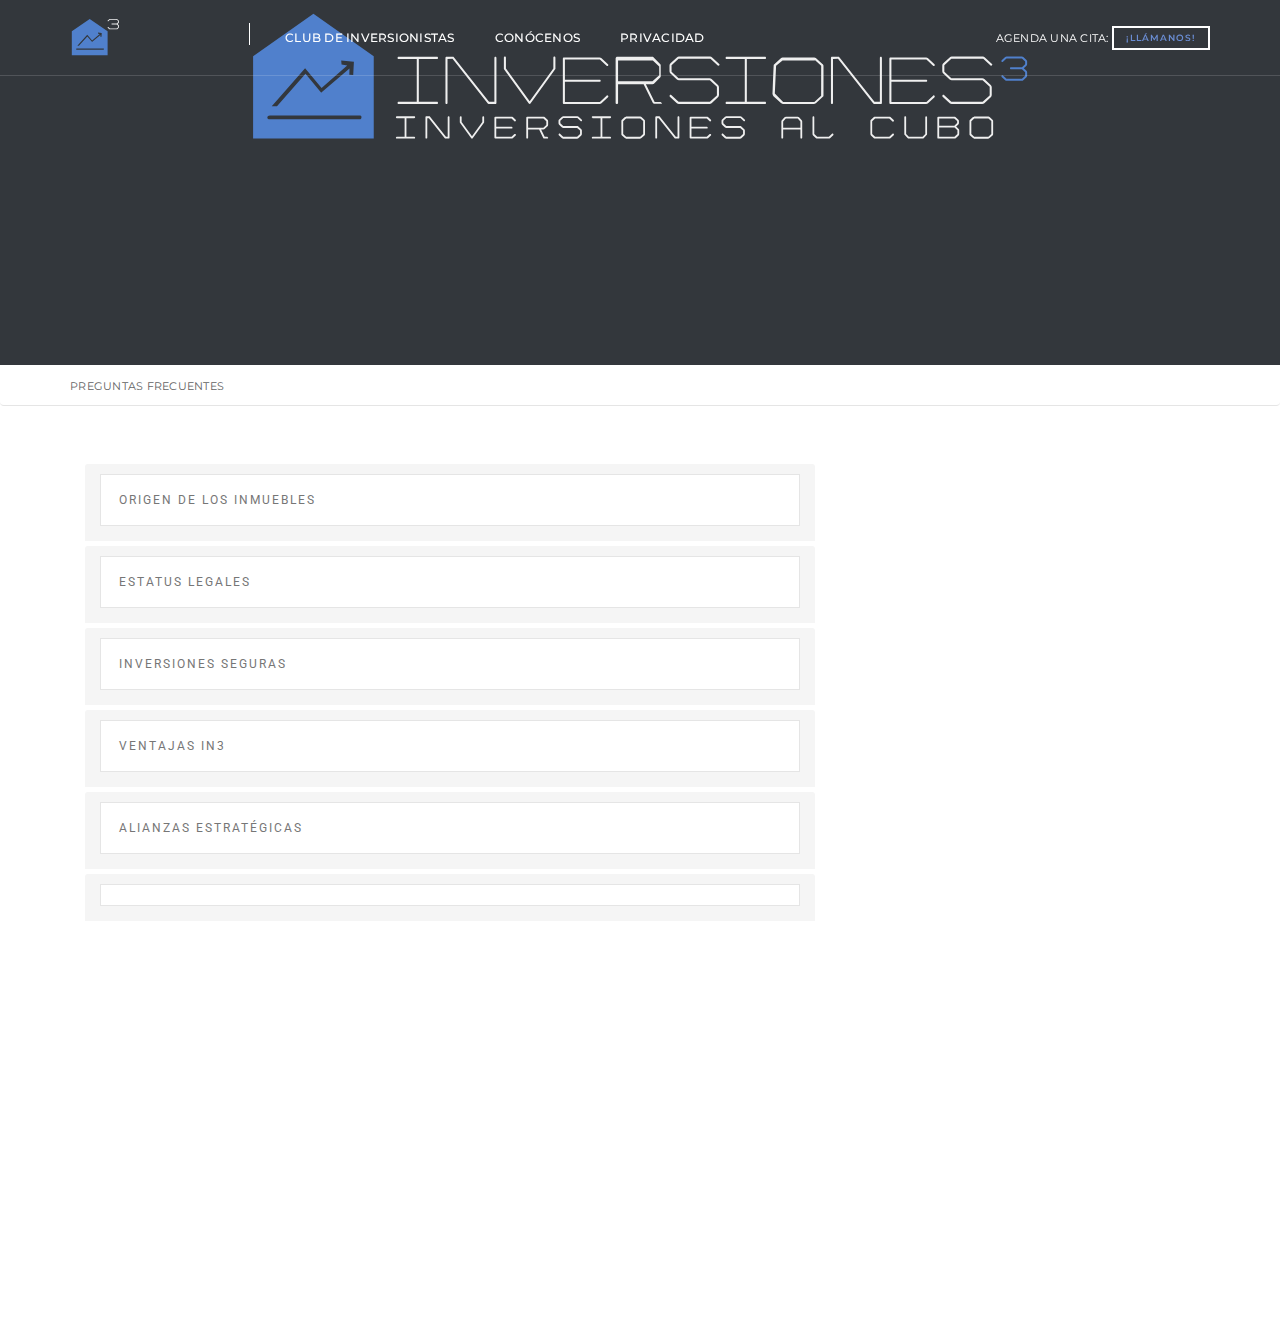
<file: privacidad.html>
<!doctype html>
<html class="no-js" lang="es">
    <head>
        <!-- title -->
        <title>Conócenos</title>
        <!-- description -->
        <meta name="description" content="A great collection of creative, responsive, elegant onepage templates for different industries.">
        <!-- keywords -->
        <meta name="keywords" content="creative, css3, html5, onepage, multipurpose, bootstrap, responsive, agency, architecture, resume, blog, photography, restaurant, portfolio, spa, travel, wedding, coming soon">
        <meta charset="utf-8">
        <meta name="author" content="ThemeZaa">
        <meta name="viewport" content="width=device-width,initial-scale=1.0,maximum-scale=1" />
        <!-- favicon -->
        <link rel="shortcut icon" href="images/favicon.png">
        <link rel="apple-touch-icon" href="images/apple-touch-icon-57x57.png">
        <link rel="apple-touch-icon" sizes="72x72" href="images/apple-touch-icon-72x72.png">
        <link rel="apple-touch-icon" sizes="114x114" href="images/apple-touch-icon-114x114.png">
        <!-- animation -->
        <link rel="stylesheet" href="css/animate.css" />
        <!-- bootstrap -->
        <link rel="stylesheet" href="css/bootstrap.min.css" />
        <!-- et line icon --> 
        <link rel="stylesheet" href="css/et-line-icons.css" />
        <!-- font-awesome icon -->
        <link rel="stylesheet" href="css/font-awesome.min.css" />
        <!-- owl carousel -->
        <link rel="stylesheet" href="css/owl.transitions.css" />
        <link rel="stylesheet" href="css/owl.carousel.css" />
        <!-- magnific popup -->
        <link rel="stylesheet" href="css/magnific-popup.css" />
        <!-- style -->
        <link rel="stylesheet" href="css/style.css" />
        <!-- responsive css -->
        <link rel="stylesheet" href="css/responsive.css" />
        <!--[if IE]>
            <script src="js/html5shiv.js"></script>
        <![endif]-->
    </head>
    <body>
        <!-- navigation -->
        <nav class="navbar no-margin-bottom alt-font">
            <div class="container navigation-menu">
                <div class="row">
                    <!-- Brand and toggle get grouped for better mobile display -->
                    <div class="col-lg-2 col-md-3 navbar-header">
                        <button type="button" class="navbar-toggle collapsed" data-toggle="collapse" data-target="#bs-example-navbar-collapse-1">
                            <span class="sr-only">Toggle navigation</span>
                            <span class="icon-bar"></span>
                            <span class="icon-bar"></span>
                            <span class="icon-bar"></span>
                        </button>
                        <a class="navbar-brand pix inner-link" href="index.html"><img src="images/icono.svg" width="33%" alt=""/></a>
                    </div>
                    <div class="col-lg-6 col-md-6 col-sm-9 collapse navbar-collapse" id="bs-example-navbar-collapse-1">
                        <ul class="nav navbar-nav">
                            
                            <li><a href="club/index.html" class="inner-link">Club de Inversionistas</a></li>
                            <li><a href="preguntas.html" class="inner-link">Conócenos</a></li>
                            <li><a href="privacidad.html" class="inner-link">Privacidad</a></li>
                           
                            
                        </ul>
                    </div>
                    <div class="col-lg-4 col-md-2 pull-right header-right text-right sm-display-none">
                        <span class="text-uppercase white-text text-small md-display-none">Agenda una cita:</span>
                        <a class="btn-small-white btn btn-very-small no-margin inner-link callme" href="tel:+52 (222) 888 7651">¡Llámanos!</a>
                    </div>
                </div>
            </div>
        </nav>
        <!-- end navigation -->
        <!-- page title -->
        <section class="page-title2 parallax2 parallax-fix wow fadeIn">
            <img class="parallax-background-img" src="" alt="" />
            <div class="opacity-full-dark bg-deep-blue3"></div>
            <div class="container position-relative">
                <div class="row">
                    <div class="col-md-12 col-sm-12 text-center">
                        <a><img src="images/logo.svg" width="69%px"></a>
                      
                    </div>
                </div>
            </div>
        </section>
        <!-- end page title -->
        <!-- breadcrumb -->
        <div class="breadcrumb alt-font">
            <div class="container">  
                <ul>
                    <li><a href="#">PREGUNTAS FRECUENTES</a></li>
                    
                </ul> 
            </div> 
        </div>
        <!-- end breadcrumb --> 





        <section id="about" >


            <div class="container sm-text-center" style="margin-top:-200px">
                <!-- section title -->
              
                <!-- section title -->
                <!-- section text / image -->
                <div class="row margin-eight no-margin-lr">
                    
                    <div class="col-md-8 col-sm-8 margin-nine no-margin-lr sm-no-margin-bottom">
                        
                        <div class="panel-group" id="accordion">

                    <div class="panel panel-default">
                        <div class="panel-heading">
                            <h4 class="panel-title">
                                <a class="accordion-toggle" data-toggle="collapse" data-parent="#accordion" href="#collapseOne">
                    Origen de los inmuebles
                  </a>
                            </h4>
                        </div>
                        <div id="collapseOne" class="panel-collapse collapse">
                            <div class="panel-body">
                               Son inmuebles provenientes de créditos hipotecarios,  donde la institución financiera concluyó el proceso legal para su adjudicación y a través de IN3 se ponen a disposición del inversionista 
                            </div>
                        </div>
                    </div>

                    <div class="panel panel-default">
                        <div class="panel-heading">
                            <h4 class="panel-title">
                                <a class="accordion-toggle" data-toggle="collapse" data-parent="#accordion" href="#collapseTwo">
                    Estatus legales
                  </a>
                            </h4>
                        </div>
                        <div id="collapseTwo" class="panel-collapse collapse">
                            <div class="panel-body">
                               <strong>Cesión de derechos adjudicatarios</strong>

Los Inmuebles bajo este status son aquellos propiedad de la institución bancaria, que se encuentran en trámite de escrituración, no se cuenta con posesión física ni pago de derechos al corriente. Se transfiere la propiedad mediante un Contrato de Cesión de Derechos Adjudicatarios ante notario público.


<strong>Compra- Venta sin posesión</strong>

<br>

Los Inmuebles bajo este status son aquellos propiedad de la institución bancaria, que se encuentran escriturados,  con pago de derechos al corriente, mas no cuenta con posesión física. Se transfiere la propiedad mediante Escritura Notarial ante notario público


                            </div>
                        </div>
                    </div>


                    <div class="panel panel-default">
                        <div class="panel-heading">
                            <h4 class="panel-title">
                                <a class="accordion-toggle" data-toggle="collapse" data-parent="#accordion" href="#collapseThree">
                    Inversiones Seguras
                  </a>
                            </h4>
                        </div>
                        <div id="collapseThree" class="panel-collapse collapse">
                            <div class="panel-body">
                                La naturaleza jurídica de los inmuebles que IN3 comercializa permite que el umbral de riesgo de minimice, toda vez que se cuenta con los elementos necesarios para catalogar nuestros productos como Inversión Segura, tales como:
                                <br>
· Sentencia definitiva a favor de la institución financiera<br>
· Remate aprobado a favor de la institución financiera<br>
· Operaciones ante Notario Público<br>
                            </div>
                        </div>
                    </div>


                    <div class="panel panel-default">
                        <div class="panel-heading">
                            <h4 class="panel-title">
                                <a class="accordion-toggle" data-toggle="collapse" data-parent="#accordion" href="#collapseFour">
                    Ventajas IN3
                  </a>
                            </h4>
                        </div>
                        <div id="collapseFour" class="panel-collapse collapse">
                            <div class="panel-body">
                                Te respaldamos y acompañamos en todo tu proceso de compra, asistiéndote de manera jurídica, comercial, técnica y administrativa hasta el retorno de tu utilidad. La ventaja comercial que IN3 ofrece a sus clientes, se basa en un ciclo de inversión.<br>
· Invierte<br>
· Remodela<br>
· Comercializa<br>
                            </div>
                        </div>
                    </div>



                    <div class="panel panel-default">
                        <div class="panel-heading">
                            <h4 class="panel-title">
                                <a class="accordion-toggle" data-toggle="collapse" data-parent="#accordion" href="#collapseFive">
                   Alianzas Estratégicas
                  </a>
                            </h4>
                        </div>
                        <div id="collapseFive" class="panel-collapse collapse">
                            <div class="panel-body">
                               Nosotros tenemos la filosofía que las alianzas comerciales son el camino de crecimiento integral. Actualmente contamos los aliados estratégicos con el objetivo de proteger tu inversión en las diferentes etapas de la misma.<br>
· LP Law Group<br>
· ACT Inmobiliaria<br>
· Recom Construcciones<br>
· Coparmex<br>
                            </div>
                        </div>
                    </div>




                    <div class="panel panel-default" style="">
                        <div class="panel-heading">
                            <h4 class="panel-title">
                                <a class="" data-toggle="collapse" data-parent="#accordion" href="#collapseFive">
                 
                  </a>
                            </h4>
                        </div>
                        <div id="collapseFive" class="panel-collapse collapse">
                            <div class="panel-body">
                              
                            </div>
                        </div>
                    </div>






                    

                    

                </div>





                       
                    </div>

                </div>
                <!-- end section text / image -->
            </div>
        </section>







        <section class="wow fadeIn">
            <div class="container">
                <div class="row">
                    <div class="col-md-12 col-sm-12 blog-listing">
                        <!-- blog item -->
                        
                        <!-- end blog item -->
                        <!-- blog item -->
                        <article>
                            
                            
                        </article>
                        <!-- end blog item -->
                    </div>
                    <!-- sidebar -->
                    
                    <!-- end sidebar -->
                </div>
            </div>
        </section>
        <!-- pagination -->
        
        <!-- end pagination -->
        <!-- footer -->
        <footer class="wow fadeIn cover-background" style="background: #1b1c1c;">
            <div class="opacity-light bg-dark-blue"></div>
            
            <!-- footer logo -->
            <div class="footer-bottom no-padding position-relative"  >
                <div class="container">
                    <div class="row border-top border-transperent-white-light padding-four no-padding-lr xs-padding-twenty-three xs-no-padding-lr">
                        <div class="col-md-12 col-sm-12 text-center margin-one no-margin-top no-margin-lr">
                            <a class="inner-link" href="#home"><img src="images/icono.svg" alt="" width="100px" ></a>
                        </div>
                        <div class="col-md-12 col-sm-12 text-center">
                            <span class="text-small text-uppercase letter-spacing-1 light-gray-text">&COPY; Inversiones al cubo - Puebla, MX.</span>
                        </div>

                        <div class="col-md-12 col-sm-12 center-col text-center">


                            <a class="btn  button no-letter-spacing no-margin padding-one-half no-padding-tb no-padding-left" href="https://www.facebook.com/" target="_blank"><i class="fa fa-facebook"></i></a>

                            <a class="btn  button no-letter-spacing no-margin padding-one-half no-padding-tb no-padding-left" href="https://twitter.com/" target="_blank"><i class="fa fa-twitter"></i></a>

                            <a class="btn  button no-letter-spacing no-margin padding-one-half no-padding-tb no-padding-left" href="https://plus.google.com/" target="_blank"><i class="fa fa-youtube"></i></a>

                            <a class="btn  button no-letter-spacing no-margin padding-one-half no-padding-tb no-padding-left" href="https://plus.google.com/" target="_blank"><i class="fa fa-instagram"></i></a>

                            

                           

                            


                        </div>


                    </div>
                </div>
            </div>
            <!-- end footer logo -->
        </footer>
        <!-- end footer -->
        <!-- scroll to top -->
        <a href="javascript:;" class="scrollToTop"><i class="fa fa-angle-up"></i></a>
        <!-- end scroll to top -->
        <!-- javascript libraries -->
        <script type="text/javascript" src="js/jquery.min.js"></script>
        <script type="text/javascript" src="js/modernizr.js"></script>
        <script type="text/javascript" src="js/bootstrap.min.js"></script>
        <script type="text/javascript" src="js/jquery.easing.1.3.js"></script>
        <script type="text/javascript" src="js/skrollr.min.js"></script>
        <script type="text/javascript" src="js/smooth-scroll.js"></script>
        <script type="text/javascript" src="js/jquery.appear.js"></script>
        <!-- menu navigation -->
        <script type="text/javascript" src="js/jquery.nav.js"></script>
        <!-- animation -->
        <script type="text/javascript" src="js/wow.min.js"></script>
        <!-- page scroll -->
        <script type="text/javascript" src="js/page-scroll.js"></script>
        <!-- owl carousel -->
        <script type="text/javascript" src="js/owl.carousel.min.js"></script>
        <!-- counter -->
        <script type="text/javascript" src="js/jquery.countTo.js"></script>
        <!-- parallax -->
        <script type="text/javascript" src="js/jquery.parallax-1.1.3.js"></script>
        <!-- magnific popup -->
        <script type="text/javascript" src="js/jquery.magnific-popup.min.js"></script>
        <!-- portfolio with shorting tab -->
        <script type="text/javascript" src="js/isotope.pkgd.min.js"></script>
        <!-- images loaded -->
        <script type="text/javascript" src="js/imagesloaded.pkgd.min.js"></script>
        <!-- pull menu -->
        <script type="text/javascript" src="js/classie.js"></script>
        <!-- counter  -->
        <script type="text/javascript" src="js/counter.js"></script>
        <!-- fit video  -->
        <script type="text/javascript" src="js/jquery.fitvids.js"></script>
        <!-- setting -->
        <script type="text/javascript" src="js/main.js"></script>
    </body>
</html>
</file>
<file: css/et-line-icons.css>
@font-face {
	font-family: 'et-line';
	src:url('../fonts/et-line.eot');
	src:url('../fonts/et-line.eot?#iefix') format('embedded-opentype'),
		url('../fonts/et-line.woff') format('woff'),
		url('../fonts/et-line.ttf') format('truetype'),
		url('../fonts/et-line.svg#et-line') format('svg');
	font-weight: normal;
	font-style: normal;
}

/* Use the following CSS code if you want to use data attributes for inserting your icons */
[data-icon]:before {
	font-family: 'et-line';
	content: attr(data-icon);
	speak: none;
	font-weight: normal;
	font-variant: normal;
	text-transform: none;
	line-height: 1;
	-webkit-font-smoothing: antialiased;
	-moz-osx-font-smoothing: grayscale;
	display:inline-block;
}

/* Use the following CSS code if you want to have a class per icon */
/*
Instead of a list of all class selectors,
you can use the generic selector below, but it's slower:
[class*="icon-"] {
*/
.icon-mobile, .icon-laptop, .icon-desktop, .icon-tablet, .icon-phone, .icon-document, .icon-documents, .icon-search, .icon-clipboard, .icon-newspaper, .icon-notebook, .icon-book-open, .icon-browser, .icon-calendar, .icon-presentation, .icon-picture, .icon-pictures, .icon-video, .icon-camera, .icon-printer, .icon-toolbox, .icon-briefcase, .icon-wallet, .icon-gift, .icon-bargraph, .icon-grid, .icon-expand, .icon-focus, .icon-edit, .icon-adjustments, .icon-ribbon, .icon-hourglass, .icon-lock, .icon-megaphone, .icon-shield, .icon-trophy, .icon-flag, .icon-map, .icon-puzzle, .icon-basket, .icon-envelope, .icon-streetsign, .icon-telescope, .icon-gears, .icon-key, .icon-paperclip, .icon-attachment, .icon-pricetags, .icon-lightbulb, .icon-layers, .icon-pencil, .icon-tools, .icon-tools-2, .icon-scissors, .icon-paintbrush, .icon-magnifying-glass, .icon-circle-compass, .icon-linegraph, .icon-mic, .icon-strategy, .icon-beaker, .icon-caution, .icon-recycle, .icon-anchor, .icon-profile-male, .icon-profile-female, .icon-bike, .icon-wine, .icon-hotairballoon, .icon-globe, .icon-genius, .icon-map-pin, .icon-dial, .icon-chat, .icon-heart, .icon-cloud, .icon-upload, .icon-download, .icon-target, .icon-hazardous, .icon-piechart, .icon-speedometer, .icon-global, .icon-compass, .icon-lifesaver, .icon-clock, .icon-aperture, .icon-quote, .icon-scope, .icon-alarmclock, .icon-refresh, .icon-happy, .icon-sad, .icon-facebook, .icon-twitter, .icon-googleplus, .icon-rss, .icon-tumblr, .icon-linkedin, .icon-dribbble {
	font-family: 'et-line';
	speak: none;
	font-style: normal;
	font-weight: normal;
	font-variant: normal;
	text-transform: none;
	line-height: 1.1;
	-webkit-font-smoothing: antialiased;
	-moz-osx-font-smoothing: grayscale;
	display:inline-block;
}
.icon-mobile:before {
	content: "\e000";
}
.icon-laptop:before {
	content: "\e001";
}
.icon-desktop:before {
	content: "\e002";
}
.icon-tablet:before {
	content: "\e003";
}
.icon-phone:before {
	content: "\e004";
}
.icon-document:before {
	content: "\e005";
}
.icon-documents:before {
	content: "\e006";
}
.icon-search:before {
	content: "\e007";
}
.icon-clipboard:before {
	content: "\e008";
}
.icon-newspaper:before {
	content: "\e009";
}
.icon-notebook:before {
	content: "\e00a";
}
.icon-book-open:before {
	content: "\e00b";
}
.icon-browser:before {
	content: "\e00c";
}
.icon-calendar:before {
	content: "\e00d";
}
.icon-presentation:before {
	content: "\e00e";
}
.icon-picture:before {
	content: "\e00f";
}
.icon-pictures:before {
	content: "\e010";
}
.icon-video:before {
	content: "\e011";
}
.icon-camera:before {
	content: "\e012";
}
.icon-printer:before {
	content: "\e013";
}
.icon-toolbox:before {
	content: "\e014";
}
.icon-briefcase:before {
	content: "\e015";
}
.icon-wallet:before {
	content: "\e016";
}
.icon-gift:before {
	content: "\e017";
}
.icon-bargraph:before {
	content: "\e018";
}
.icon-grid:before {
	content: "\e019";
}
.icon-expand:before {
	content: "\e01a";
}
.icon-focus:before {
	content: "\e01b";
}
.icon-edit:before {
	content: "\e01c";
}
.icon-adjustments:before {
	content: "\e01d";
}
.icon-ribbon:before {
	content: "\e01e";
}
.icon-hourglass:before {
	content: "\e01f";
}
.icon-lock:before {
	content: "\e020";
}
.icon-megaphone:before {
	content: "\e021";
}
.icon-shield:before {
	content: "\e022";
}
.icon-trophy:before {
	content: "\e023";
}
.icon-flag:before {
	content: "\e024";
}
.icon-map:before {
	content: "\e025";
}
.icon-puzzle:before {
	content: "\e026";
}
.icon-basket:before {
	content: "\e027";
}
.icon-envelope:before {
	content: "\e028";
}
.icon-streetsign:before {
	content: "\e029";
}
.icon-telescope:before {
	content: "\e02a";
}
.icon-gears:before {
	content: "\e02b";
}
.icon-key:before {
	content: "\e02c";
}
.icon-paperclip:before {
	content: "\e02d";
}
.icon-attachment:before {
	content: "\e02e";
}
.icon-pricetags:before {
	content: "\e02f";
}
.icon-lightbulb:before {
	content: "\e030";
}
.icon-layers:before {
	content: "\e031";
}
.icon-pencil:before {
	content: "\e032";
}
.icon-tools:before {
	content: "\e033";
}
.icon-tools-2:before {
	content: "\e034";
}
.icon-scissors:before {
	content: "\e035";
}
.icon-paintbrush:before {
	content: "\e036";
}
.icon-magnifying-glass:before {
	content: "\e037";
}
.icon-circle-compass:before {
	content: "\e038";
}
.icon-linegraph:before {
	content: "\e039";
}
.icon-mic:before {
	content: "\e03a";
}
.icon-strategy:before {
	content: "\e03b";
}
.icon-beaker:before {
	content: "\e03c";
}
.icon-caution:before {
	content: "\e03d";
}
.icon-recycle:before {
	content: "\e03e";
}
.icon-anchor:before {
	content: "\e03f";
}
.icon-profile-male:before {
	content: "\e040";
}
.icon-profile-female:before {
	content: "\e041";
}
.icon-bike:before {
	content: "\e042";
}
.icon-wine:before {
	content: "\e043";
}
.icon-hotairballoon:before {
	content: "\e044";
}
.icon-globe:before {
	content: "\e045";
}
.icon-genius:before {
	content: "\e046";
}
.icon-map-pin:before {
	content: "\e047";
}
.icon-dial:before {
	content: "\e048";
}
.icon-chat:before {
	content: "\e049";
}
.icon-heart:before {
	content: "\e04a";
}
.icon-cloud:before {
	content: "\e04b";
}
.icon-upload:before {
	content: "\e04c";
}
.icon-download:before {
	content: "\e04d";
}
.icon-target:before {
	content: "\e04e";
}
.icon-hazardous:before {
	content: "\e04f";
}
.icon-piechart:before {
	content: "\e050";
}
.icon-speedometer:before {
	content: "\e051";
}
.icon-global:before {
	content: "\e052";
}
.icon-compass:before {
	content: "\e053";
}
.icon-lifesaver:before {
	content: "\e054";
}
.icon-clock:before {
	content: "\e055";
}
.icon-aperture:before {
	content: "\e056";
}
.icon-quote:before {
	content: "\e057";
}
.icon-scope:before {
	content: "\e058";
}
.icon-alarmclock:before {
	content: "\e059";
}
.icon-refresh:before {
	content: "\e05a";
}
.icon-happy:before {
	content: "\e05b";
}
.icon-sad:before {
	content: "\e05c";
}
.icon-facebook:before {
	content: "\e05d";
}
.icon-twitter:before {
	content: "\e05e";
}
.icon-googleplus:before {
	content: "\e05f";
}
.icon-rss:before {
	content: "\e060";
}
.icon-tumblr:before {
	content: "\e061";
}
.icon-linkedin:before {
	content: "\e062";
}
.icon-dribbble:before {
	content: "\e063";
}
</file>
<file: css/responsive.css>
@media (max-width: 1650px) {
    /* tattoo */
    .tattoo-art-box .title-extra { font-size: 50px !important; line-height: 50px !important;}
}
@media (max-width: 1500px) {
    /* work */
    .grid-style1 .grid figcaption h3 {padding: 0 50px;}

    /* agency */
    .service { min-height: 701px;}

    /* personal */
    .personal .container { width: 1000px !important;}

    /* photography */
    .hover-box-image-link {bottom: 30px;}
}

@media (max-width: 1400px) {
    /* blog */
    .blog-post-style3 article .post-details {padding: 10px;}

    /* restaurant */
    .menu-item { padding: 22px 0;}

    /* spa */
    .hover-box-text .title-medium::before {left: 35px;width: 15px;}
    .hover-box-text {padding: 45px 55px;}
    
    /* tattoo */
    .tattoo-art-box .title-extra { font-size: 42px !important; line-height: 42px !important;}
}

@media (max-width: 1300px) {
    /* blog */
    .blog-post-style5 .post-details {min-height: 315px; padding: 15% 12%;}

    /* agency */
    .service { min-height: 744px;}

    /* restaurant */
    .menu-img { display: none;}
    .menu-text { width: 100%;}

    /* architecture */
    .architecture-details { width: 70% !important;}
    .architecture-bio:hover .architecture-details { bottom: 20px !important;}

    /* personal */
    .personal .container { width: 830px !important;}
    .personal .post-details .text-extra-large { font-size: 16px !important; line-height: 24px !important;}

    /* spa */
    .hover-box-text .title-medium::before { left: 12px; top: 42px; height: 3px;}
    .hover-box-text {padding: 22px 30px;}
}

@media (max-width: 1199px) {
    section { padding: 110px 0;}

    .md-center-col{ float:none !important; margin-left:auto !important; margin-right:auto !important}
    /* border */
    .md-no-border { border:none !important}

    /* margin */
    .md-margin-one-half{margin:0.5% !important}
    .md-margin-one{margin:1% !important}
    .md-margin-two{margin:1.5% !important}
    .md-margin-three{margin:2% !important}
    .md-margin-four{margin:2.5% !important}
    .md-margin-five{margin:3% !important}
    .md-margin-six{margin:3.5% !important}
    .md-margin-seven{margin:4% !important}
    .md-margin-eight {margin:4.5% !important}
    .md-margin-nine {margin:5% !important}
    .md-margin-ten{ margin:5.5% !important}
    .md-margin-eleven{ margin:6% !important}
    .md-margin-twelve{ margin:6.5% !important}
    .md-margin-thirteen{ margin:7% !important}
    .md-margin-fourteen{ margin:7.5% !important}
    .md-margin-fifteen{ margin:8% !important}
    .md-margin-sixteen{ margin:8.5% !important}
    .md-margin-seventeen{ margin:9% !important}
    .md-margin-eighteen{ margin:9.5% !important}
    .md-margin-nineteen{ margin:10% !important}
    .md-margin-twenty{ margin:10.5% !important}
    .md-margin-twenty-one{ margin:11% !important}
    .md-margin-twenty-two{ margin:11.5% !important}
    .md-margin-twenty-three{ margin:12% !important}
    .md-margin-twenty-four{ margin:12.5% !important}
    .md-margin-twenty-five{ margin:13% !important}
    .md-margin-twenty-six{ margin:13.4% !important}
    .md-margin-twenty-seven{ margin:14% !important}
    .md-margin-twenty-eight{ margin:14.5% !important}
    .md-margin-twenty-nine{ margin:15% !important}
    .md-margin-thirty{ margin:15.5% !important}
    .md-margin-thirty-one{margin:16% !important}
    .md-margin-thirty-two{margin:16.5% !important}
    .md-margin-thirty-three{margin:17% !important}
    .md-margin-thirty-four{margin:17.5% !important}
    .md-margin-thirty-five{margin:18% !important}
    .md-no-margin{ margin:0 !important}
    .md-no-margin-lr{ margin-left: 0 !important; margin-right: 0 !important}
    .md-no-margin-tb{ margin-top: 0 !important; margin-bottom: 0 !important}
    .md-no-margin-top{ margin-top:0 !important}
    .md-no-margin-bottom{ margin-bottom:0 !important}
    .md-no-margin-left{ margin-left:0 !important}
    .md-no-margin-right{ margin-right:0 !important}
    .md-margin-lr-auto {margin-left:auto !important; margin-right:auto !important}

    /* padding */
    .md-padding-one-half{padding:0.5% !important}
    .md-padding-one{padding:1% !important}
    .md-padding-two{padding:1.5% !important}
    .md-padding-three{padding:2% !important}
    .md-padding-four{padding:2.5% !important}
    .md-padding-five{padding:3% !important}
    .md-padding-six{padding:3.5% !important}
    .md-padding-seven{padding:4% !important}
    .md-padding-eight {padding:4.5% !important}
    .md-padding-nine {padding:5% !important}
    .md-padding-ten{ padding:5.5% !important}
    .md-padding-eleven{ padding:6% !important}
    .md-padding-twelve{ padding:6.5% !important}
    .md-padding-thirteen{ padding:7% !important}
    .md-padding-fourteen{ padding:7.5% !important}
    .md-padding-fifteen{ padding:8% !important}
    .md-padding-sixteen{ padding:8.5% !important}
    .md-padding-seventeen{ padding:9% !important}
    .md-padding-eighteen{ padding:9.5% !important}
    .md-padding-nineteen{ padding:10% !important}
    .md-padding-twenty{ padding:10.5% !important}
    .md-padding-twenty-one{ padding:11% !important}
    .md-padding-twenty-two{ padding:11.5% !important}
    .md-padding-twenty-three{ padding:12% !important}
    .md-padding-twenty-four{ padding:12.5% !important}
    .md-padding-twenty-five{ padding:13% !important}
    .md-padding-twenty-six{ padding:13.4% !important}
    .md-padding-twenty-seven{ padding:14% !important}
    .md-padding-twenty-eight{ padding:14.5% !important}
    .md-padding-twenty-nine{ padding:15% !important}
    .md-padding-thirty{ padding:15.5% !important}
    .md-padding-thirty-one{padding:16% !important}
    .md-padding-thirty-two{padding:16.5% !important}
    .md-padding-thirty-three{padding:17% !important}
    .md-padding-thirty-four{padding:17.5% !important}
    .md-padding-thirty-five{padding:18% !important}
    .md-no-padding{ padding:0 !important}
    .md-no-padding-lr{ padding-left: 0 !important; padding-right: 0 !important}
    .md-no-padding-tb{ padding-top: 0 !important; padding-bottom: 0 !important}
    .md-no-padding-top{ padding-top:0 !important}
    .md-no-padding-bottom{ padding-bottom:0 !important}
    .md-no-padding-left{ padding-left:0 !important}
    .md-no-padding-right{ padding-right:0 !important}

    /* display */
    .md-display-block { display: block !important}
    .md-overflow-hidden{ overflow: hidden !important}
    .md-display-inline-block { display: inline-block !important}
    .md-display-inline { display: inline !important}
    .md-display-none { display: none !important}
    .md-display-inline-table { display: inline-table;}

    /* top */
    .md-top-minus1 {top: -1px !important}
    .md-top-minus2 {top: -2px !important}
    .md-top-minus3 {top: -3px !important}
    .md-top-minus4 {top: -4px !important}
    .md-top-minus5 {top: -5px !important}
    .md-top-minus6 {top: -6px !important}
    .md-top-minus7 {top: -7px !important}
    .md-top-minus8 {top: -8px !important}
    .md-top-minus9 {top: -9px !important}
    .md-top-minus10 {top: -10px !important}

    /* width */
    .md-width { display: inline-block; position: relative; width: 90%; }
    .md-width-20 { width:20% !important;}
    .md-width-30 { width:30% !important;}
    .md-width-40 { width:40% !important;}
    .md-width-50 { width:50% !important;}
    .md-width-60 { width:60% !important;}
    .md-width-70 { width:70% !important;}
    .md-width-80 { width:80% !important;}
    .md-width-90 { width:90% !important;}
    .md-width-100 { width:100% !important;}
    .md-width-auto { width: auto !important}
    .md-container-fluid { width: 100% !important;}

    /* height */
    .md-height-100 { height: 100% !important}
    .md-height-auto { height:auto !important}

    .md-clear-both{ clear:both}
    .md-vertical-align-middle { vertical-align: middle !important;}
    .md-vertical-align-top { vertical-align: top !important;}
    .md-line-break { display:block !important;}
    .md-z-index-1 {z-index:1 !important;}
    .md-z-index-0 {z-index:0 !important;}
    .md-z-index-minus2 {z-index:-2 !important;}
    .md-no-transition * { transition-timing-function: none; -moz-transition-timing-function: none; -webkit-transition-timing-function: none; -o-transition-timing-function: none; transition-duration: 0s; -moz-transition-duration: 0s; -webkit-transition-duration: 0s; -o-transition-duration: 0s; }

    /* text */
    .md-text-center { text-align: center !important}
    .md-text-left { text-align: left !important}
    .md-text-right { text-align: right !important}

    /* different text size */
    .md-text-extra-small { font-size:10px !important; line-height:15px!important;}
    .md-text-small { font-size:11px !important; line-height:15px!important;}
    .md-text-medium{ font-size:14px !important; line-height:25px !important;}
    .md-text-large { font-size: 15px !important; line-height: 20px !important; }
    .md-text-extra-large { font-size: 18px !important; line-height: 25px !important;  }
    .md-title-small{ font-size:20px !important; line-height:27px !important;}
    .md-title-medium{ font-size:24px !important; line-height:28px !important;}
    .md-title-large{ font-size:28px !important; line-height:34px !important;}
    .md-title-extra-large{ font-size:35px !important; line-height:37px !important;}
    .md-title-extra-large-2{ font-size:45px !important; line-height:45px !important;}
    .md-title-extra-large-3{ font-size:50px !important; line-height:50px !important;}
    .md-title-extra-large-4{ font-size:70px !important; line-height:50px !important;}
    .md-title-extra-large-5{ font-size:80px !important; line-height:50px !important;}
    .md-title-big { font-size: 100px !important; line-height:100px !important;}
    .md-title-big2 { font-size: 125px !important; line-height:125px !important;}
    .md-title-big3 { font-size: 150px !important; line-height:150px !important;}

    /* letter spacing */
    .md-no-letter-spacing { letter-spacing: 0px !important}
    .md-letter-spacing-1 { letter-spacing:1px !important}
    .md-letter-spacing-2 { letter-spacing:2px !important}
    .md-letter-spacing-3 { letter-spacing:3px !important}

    /* font weight */
    .md-font-weight-100 { font-weight:100 !important}
    .md-font-weight-400 { font-weight:400 !important}
    .md-font-weight-600 { font-weight:600 !important}
    .md-font-weight-700 { font-weight:700 !important}
    .md-font-weight-800 { font-weight:800 !important}

    /* icon */
    i { color: #9a9a9a; margin:0}
    .md-icon-extra-large {font-size:60px !important;}
    .md-icon-large {font-size:50px !important;}
    .md-icon-medium { font-size:40px !important; margin-bottom: 15px !important; }
    .md-icon-small { font-size:25px !important;}
    .md-icon-extra-small { font-size:18px !important;}

    /* float */
    .md-pull-left { float: left !important}
    .md-pull-right { float: right !important}
    .md-float-none { float: none !important}

    /* border */
    .md-no-border { border:none !important}

    /*header*/
    .navbar-header {background: none}

    /* work */

    /* blog */
    .blog-post-style2 .post-details {padding: 35px 20px;}
    .blog-post-style3 article .post-details {padding: 10px;}
    .blog-post-style6 .post-details {padding: 30px;}

    /* team */
    .team-style1 .team-mood span { padding: 8px 14px;}

    /* tab */
    .tab-style-1 li a {padding: 15px 16px 15px 0;}

    /* slider */
    .slider-typography .slider-typography-option1 span { font-size: 80px;}
    .slider-typography .slider-typography-option3 span { font-size: 70px; line-height: 70px;}

    /* agency */
    .call-us .title-small {font-size: 16px !important;}
    .service { min-height: 600px;}
    .agency-skill { min-height: 400px;}

    /* restaurant */
    .restaurant-menu-background { background: rgba(255, 255, 255, 1) none repeat scroll 0 0; height: calc(100% - 46%); left: 15%; position: absolute; top: 23%; width: calc(100% - 32%);}
    .md-fix-background-left {position: relative; background-size: cover !important; overflow: hidden; background-position: left center; background-repeat: no-repeat !important; background-attachment: fixed !important}
    .md-fix-background-right {position: relative; background-size: cover !important; overflow: hidden; background-position: right center; background-repeat: no-repeat !important; background-attachment: fixed !important}
    .chef-details { left: 8%; width: 90%;}
    .menu-text-sub span {line-height: 15px;}
    .menu-item { padding: 16px 0;}

    /* travel */
    .adventure-details-destinations{ right: 1px;}
    .travel-how-to-work { padding: 20px;}

    /* architecture */
    .architecture-section { padding: 90px 60px 0;}
    
    /* personal */
    .personal-slider-content span {margin-left: auto !important; margin-right: auto !important}
    
    /* wedding */
    .center-logo-header .nav li {  margin: 0 8px;}
    .center-logo-header .navbar-nav a {font-size: 13px;}
    
    /* photography */
    .photography-about::after { background-color: #fff; content: ""; height: 100%; left: 0; opacity: 0.8; position: absolute; top: 0; width: 100%; z-index: 0;}
    .photography-about .container {position: relative; z-index: 1;}
    .photography-awards::after { background-color: #fff; content: ""; height: 100%; left: 0; opacity: 0.8; position: absolute; top: 0; width: 100%; z-index: 0;}
    .photography-awards .container {position: relative; z-index: 1;}
    .photography-about { min-height: 700px;}
    .hover-box-image-link { bottom: 20px;}
    .hover-box-image:hover h3 {font-size: 27px; top: 66%; letter-spacing: 8px !important;}
    
    /* slider and parallax typography */
    .slider-typography .slider-typography-option2 span { font-size: 40px; }

    .icon-box i{margin: 0 19px;}
    .widget.affix{width: 18%;}
    .tab-style9 .nav-tabs li a{padding: 0 36px;}
    .glyphs .box1{width: 50%;}    
}

@media only screen  and (min-width : 1000px) and (max-width : 1024px) { 
    
    #breakfast, #lunch, #dinner {background-size: 145%  !important;}
    .restaurant-menu-text { left: 59px;}
}

@media (max-width: 1150px) {
    /* personal */
    .personal .container { width: 750px !important;}
}
@media (max-width: 1050px) {
    /* work */
    .grid-style1 .grid figcaption h3 {font-size: 14px; line-height: 20px;}
    .grid-style2 .grid figcaption {padding: 17px 20px;}

    /* team */
    .architecture-bio:hover .architecture-details { bottom: 10px !important;}

    /* restaurant */
    .menu-item:first-child { padding: 16px 0;}
    .chef-bio:hover .chef-details { bottom: 20px;}
    .slider-typography .slider-typography-option5 span {width: 65%;}
    
    /* personal */
    .personal .container { width: 100% !important;}
    
    /*  parallax / background  */
    .parallax-fix{ background-attachment: scroll !important; }
    .fix-background { background-attachment:inherit !important}
    
    /* photography */
    .blog-post-style4 .post-thumbnail img {width: auto !important; max-width: none !important;}
    
    /* page title */
    .blog-listing-link a::after { padding: 0 3px 0 7px; }
}

@media (max-width: 991px) {
    /* personal */
    .footer-social a { margin: 0 13px;}
    .personal .container { width: 460px !important;}
    .sm-center-col{ float:none !important; margin-left:auto !important; margin-right:auto !important}
    
    /* border */
    .sm-no-border { border:none !important}

    /* margin */
    .sm-margin-one-half{margin:0.5% !important}
    .sm-margin-one{margin:1% !important}
    .sm-margin-two{margin:1.5% !important}
    .sm-margin-three{margin:2% !important}
    .sm-margin-four{margin:2.5% !important}
    .sm-margin-five{margin:3% !important}
    .sm-margin-six{margin:3.5% !important}
    .sm-margin-seven{margin:4% !important}
    .sm-margin-eight {margin:4.5% !important}
    .sm-margin-nine {margin:5% !important}
    .sm-margin-ten{ margin:5.5% !important}
    .sm-margin-eleven{ margin:6% !important}
    .sm-margin-twelve{ margin:6.5% !important}
    .sm-margin-thirteen{ margin:7% !important}
    .sm-margin-fourteen{ margin:7.5% !important}
    .sm-margin-fifteen{ margin:8% !important}
    .sm-margin-sixteen{ margin:8.5% !important}
    .sm-margin-seventeen{ margin:9% !important}
    .sm-margin-eighteen{ margin:9.5% !important}
    .sm-margin-nineteen{ margin:10% !important}
    .sm-margin-twenty{ margin:10.5% !important}
    .sm-margin-twenty-one{ margin:11% !important}
    .sm-margin-twenty-two{ margin:11.5% !important}
    .sm-margin-twenty-three{ margin:12% !important}
    .sm-margin-twenty-four{ margin:12.5% !important}
    .sm-margin-twenty-five{ margin:13% !important}
    .sm-margin-twenty-six{ margin:13.4% !important}
    .sm-margin-twenty-seven{ margin:14% !important}
    .sm-margin-twenty-eight{ margin:14.5% !important}
    .sm-margin-twenty-nine{ margin:15% !important}
    .sm-margin-thirty{ margin:15.5% !important}
    .sm-margin-thirty-one{margin:16% !important}
    .sm-margin-thirty-two{margin:16.5% !important}
    .sm-margin-thirty-three{margin:17% !important}
    .sm-margin-thirty-four{margin:17.5% !important}
    .sm-margin-thirty-five{margin:18% !important}
    .sm-no-margin{ margin:0 !important}
    .sm-no-margin-lr{ margin-left: 0 !important; margin-right: 0 !important}
    .sm-no-margin-tb{ margin-top: 0 !important; margin-bottom: 0 !important}
    .sm-no-margin-top{ margin-top:0 !important}
    .sm-no-margin-bottom{ margin-bottom:0 !important}
    .sm-no-margin-left{ margin-left:0 !important}
    .sm-no-margin-right{ margin-right:0 !important}
    .sm-margin-lr-auto {margin-left:auto !important; margin-right:auto !important}

    /* padding */
    .sm-padding-one-half{padding:0.5% !important}
    .sm-padding-one{padding:1% !important}
    .sm-padding-two{padding:1.5% !important}
    .sm-padding-three{padding:2% !important}
    .sm-padding-four{padding:2.5% !important}
    .sm-padding-five{padding:3% !important}
    .sm-padding-six{padding:3.5% !important}
    .sm-padding-seven{padding:4% !important}
    .sm-padding-eight {padding:4.5% !important}
    .sm-padding-nine {padding:5% !important}
    .sm-padding-ten{ padding:5.5% !important}
    .sm-padding-eleven{ padding:6% !important}
    .sm-padding-twelve{ padding:6.5% !important}
    .sm-padding-thirteen{ padding:7% !important}
    .sm-padding-fourteen{ padding:7.5% !important}
    .sm-padding-fifteen{ padding:8% !important}
    .sm-padding-sixteen{ padding:8.5% !important}
    .sm-padding-seventeen{ padding:9% !important}
    .sm-padding-eighteen{ padding:9.5% !important}
    .sm-padding-nineteen{ padding:10% !important}
    .sm-padding-twenty{ padding:10.5% !important}
    .sm-padding-twenty-one{ padding:11% !important}
    .sm-padding-twenty-two{ padding:11.5% !important}
    .sm-padding-twenty-three{ padding:12% !important}
    .sm-padding-twenty-four{ padding:12.5% !important}
    .sm-padding-twenty-five{ padding:13% !important}
    .sm-padding-twenty-six{ padding:13.4% !important}
    .sm-padding-twenty-seven{ padding:14% !important}
    .sm-padding-twenty-eight{ padding:14.5% !important}
    .sm-padding-twenty-nine{ padding:15% !important}
    .sm-padding-thirty{ padding:15.5% !important}
    .sm-padding-thirty-one{padding:16% !important}
    .sm-padding-thirty-two{padding:16.5% !important}
    .sm-padding-thirty-three{padding:17% !important}
    .sm-padding-thirty-four{padding:17.5% !important}
    .sm-padding-thirty-five{padding:18% !important}
    .sm-no-padding{ padding:0 !important}
    .sm-no-padding-lr{ padding-left: 0 !important; padding-right: 0 !important}
    .sm-no-padding-tb{ padding-top: 0 !important; padding-bottom: 0 !important}
    .sm-no-padding-top{ padding-top:0 !important}
    .sm-no-padding-bottom{ padding-bottom:0 !important}
    .sm-no-padding-left{ padding-left:0 !important}
    .sm-no-padding-right{ padding-right:0 !important}

    /* display */
    .sm-display-block { display: block !important}
    .sm-overflow-hidden{ overflow: hidden !important}
    .sm-display-inline-block { display: inline-block !important}
    .sm-display-inline { display: inline !important}
    .sm-display-none { display: none !important}
    .sm-display-inline-table { display: inline-table;}

    /* position */
    .sm-position-relative{ position: relative !important; z-index: 5 }
    .sm-position-absolute {position: absolute !important;}
    .sm-position-right { right:0 !important; }
    .sm-position-left { left:0 !important; }
    .sm-position-top { top:0 !important; }
    
    /* color */
    .sm-white-text{ color:#FFF !important}
    .sm-black-text{ color:#000 !important}
    
    /* top */
    .sm-top-minus1 {top: -1px !important}
    .sm-top-minus2 {top: -2px !important}
    .sm-top-minus3 {top: -3px !important}
    .sm-top-minus4 {top: -4px !important}
    .sm-top-minus5 {top: -5px !important}
    .sm-top-minus6 {top: -6px !important}
    .sm-top-minus7 {top: -7px !important}
    .sm-top-minus8 {top: -8px !important}
    .sm-top-minus9 {top: -9px !important}
    .sm-top-minus10 {top: -10px !important}

    /* width */
    .sm-width { display: inline-block; position: relative; width: 90%; }
    .sm-width-20 { width:20% !important;}
    .sm-width-30 { width:30% !important;}
    .sm-width-40 { width:40% !important;}
    .sm-width-50 { width:50% !important;}
    .sm-width-60 { width:60% !important;}
    .sm-width-70 { width:70% !important;}
    .sm-width-80 { width:80% !important;}
    .sm-width-90 { width:90% !important;}
    .sm-width-100 { width:100% !important;}
    .sm-width-auto { width: auto !important;}
    .sm-container-fluid { width: 100% !important;}

    /* height */
    .sm-height-100 { height: 100% !important}
    .sm-height-auto { height:auto !important}
    .sm-min-height-auto { min-height: auto !important}

    .sm-clear-both{ clear:both}
    .sm-vertical-align-middle { vertical-align: middle !important;}
    .sm-vertical-align-top { vertical-align: top !important;}
    .sm-line-break { display:block !important;}
    .sm-z-index-1 {z-index:1 !important;}
    .sm-z-index-0 {z-index:0 !important;}
    .sm-z-index-minus2 {z-index:-2 !important;}
    .sm-no-transition * { transition-timing-function: none; -moz-transition-timing-function: none; -webkit-transition-timing-function: none; -o-transition-timing-function: none; transition-duration: 0s; -moz-transition-duration: 0s; -webkit-transition-duration: 0s; -o-transition-duration: 0s; }
    section { padding: 130px 0; }

    /* text */
    .sm-text-center { text-align: center !important}
    .sm-text-left { text-align: left !important}
    .sm-text-right { text-align: right !important}

    /* different text size */
    .sm-text-extra-small { font-size:10px !important; line-height:15px!important;}
    .sm-text-small { font-size:11px !important; line-height:15px!important;}
    .sm-text-medium{ font-size:14px !important; line-height:20px !important;}
    .sm-text-large { font-size: 15px !important; line-height: 20px !important; }
    .sm-text-extra-large { font-size: 18px !important; line-height: 25px !important;  }
    .sm-title-small{ font-size:20px !important; line-height:27px !important;}
    .sm-title-medium{ font-size:24px !important; line-height:28px !important;}
    .sm-title-large{ font-size:28px !important; line-height:34px !important;}
    .sm-title-extra-large{ font-size:35px !important; line-height:37px !important;}
    .sm-title-extra-large-2{ font-size:45px !important; line-height:45px !important;}
    .sm-title-extra-large-3{ font-size:50px !important; line-height:50px !important;}
    .sm-title-extra-large-4{ font-size:70px !important; line-height:50px !important;}
    .sm-title-extra-large-5{ font-size:80px !important; line-height:50px !important;}
    .sm-title-big { font-size: 100px !important; line-height:100px !important;}
    .sm-title-big2 { font-size: 125px !important; line-height:125px !important;}
    .sm-title-big3 { font-size: 150px !important; line-height:150px !important;}

    /* letter spacing */
    .sm-no-letter-spacing { letter-spacing: 0px !important}
    .sm-letter-spacing-1 { letter-spacing:1px !important}
    .sm-letter-spacing-2 { letter-spacing:2px !important}
    .sm-letter-spacing-3 { letter-spacing:3px !important}

    /* font weight */
    .sm-font-weight-100 { font-weight:100 !important}
    .sm-font-weight-400 { font-weight:400 !important}
    .sm-font-weight-600 { font-weight:600 !important}
    .sm-font-weight-700 { font-weight:700 !important}
    .sm-font-weight-800 { font-weight:800 !important}
    
    /* background image */
    .parallax-fix { background-attachment: inherit !important}

    /* icon */
    i { color: #9a9a9a; margin:0}
    .sm-icon-extra-large {font-size:60px !important;}
    .sm-icon-large {font-size:50px !important;}
    .sm-icon-medium { font-size:40px !important; margin-bottom: 15px !important; }
    .sm-icon-small { font-size:25px !important;}
    .sm-icon-extra-small { font-size:18px !important;}

    /* float */
    .sm-pull-left { float: left !important}
    .sm-pull-right { float: right !important}
    .sm-float-none { float: none !important}

    /* border */
    .sm-no-border { border:none !important}
    
    /* alert */
    .alert {padding: 10px;}
    
    /* close button */
    .mfp-figure .mfp-close {display: block !important}
    .mfp-image-holder .mfp-close {position: fixed; top: 0; right: 15px !important;}
    
    /* br */
    .sm-br-display-none br { display: none !important}
    
    /* navigation */
    .nav li { margin: 15px 13px;}
    
    /* dropdown */
    .dropdown-menu { position: inherit; min-width: 100%; float: none !important; padding: 0 !important; background-color: transparent !important; border: 0 none !important; box-shadow: none;  margin-top: 0; width: auto; line-height: 1.42857 !important;  }
    .navbar-nav .open .dropdown-menu { background-color: transparent !important; border: 0 none !important; padding: 0 !important; box-shadow: none;  line-height: 1.42857 !important;}
    .navbar-nav .open .dropdown-menu a {  line-height: 1.42857 !important;}
    
    /* pull navigation */
    .show-menu .menu-wrap {left: 0;}

    /* header */
    .navbar-toggle .icon-bar {background: #fff;}
    .navbar-toggle { margin-right: 0}
    .navbar-collapse {box-shadow: none; background:rgba(0,0,0,.95); width: 100%; position: absolute; top: 75px}
    .navbar.shrink .navbar-collapse {top:60px}
    .navbar li.active a { border-bottom: 1px solid #fff; display: inline-block; }
    .navbar-header {float: none;} 
    .navbar-toggle {display: block;}     
    .navbar-collapse.collapse {display: none!important;}
    .navbar-nav>li {float: none; }
    .collapse.in{display:block !important;}
    .navbar-nav {width: 100%;}
    .sidebar-nav .container {height: auto !important}
    .sidebar-wrapper { padding-left: 0;}
    .sidebar-nav {width: 100%; height: auto;}
    nav.sidebar-nav .container { vertical-align: top; padding: 10px 15px }
    .sidebar-nav .navbar-toggle { background-color: #000; border-radius: 0}
    .navbar .container {width: 100%}
    .sidebar-nav .navbar-collapse {background: #fff}
    .navbar * { transition-timing-function: none; -moz-transition-timing-function: none; -webkit-transition-timing-function: none; -o-transition-timing-function: none; transition-duration: 0s; -moz-transition-duration: 0s; -webkit-transition-duration: 0s; -o-transition-duration: 0s; }
    .sidebar-nav .navbar-collapse {left: 0; top: 11px;}
    .sidebar-nav .navbar-nav li a {color: #000 !important; font-weight: 400;}
    .sidebar-nav.shrink .navbar-collapse { top: 11px; }
    .sidebar-nav .navbar-nav li a:hover::before, .sidebar-nav .navbar-nav li.active a::before {border: 0; }
    .sidebar-nav .navbar-nav li a:hover, .sidebar-nav .navbar-nav li a:focus { color: #686868 !important;}
    .sidebar-nav .navbar-nav li a::before {border: 0;}
    .sidebar-nav .navbar-nav li{  padding: 12px 13px }
    .sidebar-nav .navbar-nav li a {padding: 0 !important}
    .sidebar-nav .navbar {border: 0;}
    .sidebar-nav li.active a {border-bottom: 1px solid #000;}
    
    /* work */
    .grid-style1 .grid figcaption h3 { font-size: 18px;}
    .grid-style2 .grid figcaption { padding: 30px 15px;}
    .gutter-wide .grid-gallery ul { margin-left: -20px; }
    .gutter-wide .grid li { padding: 0 0 20px 20px; }
    .grid-style4 .grid figure:hover h3 { bottom: 23px; }
    .grid-style4 .grid h3 { left: 25px;}
    .work-4col .grid li { width: 50%;}
    .work-5col .grid li {width: 50%;}

    /* blog */
    .blog-post-style2 .post-details { padding: 20px;}
    .blog-post-style4 .post-date-month-main {left: 40%}
    .blog-post-style1 article:hover .post-details { -ms-transform: translate(0,0); -webkit-transform: translate(0,0); transform: translate(0,0);}

    /* team */
    .architecture-bio:hover .architecture-details { bottom: 0!important;}
    .team-mood span.text-large { font-size: 15px !important;}

    /* tab */
    ul.portfolio-filter-tab-style-6 { margin: 170px 30px 0 0;}
    .tab-style-2 li:first-child { margin: 0 10px 0 0;}
    .tab-style-2 li {margin: 0 10px;}
    .tab-style-2 li:last-child {margin: 0 10px 0 0;}
    .portfolio-filter-tab-style-5 li {display: inline-block;}

    /* testimonial */
    .testimonial-style2-img:after {right: 80px;}

    /* slider */
    .slider-typography .slider-typography-option2 span { font-size: 30px;line-height: 30px;}
    .slider-typography .slider-typography-option5 span { width: 90%; line-height: 60px; font-size: 50px;}
    .slider-typography .slider-typography-option2 p {font-size: 12px;}

    /* agency */
    section { padding: 80px 0;}
    .agency-skill {min-height: 0;}
    .blog-post-style1 .post-thumbnail img {height: 100%; width: 100%}

    /* restaurant */
    .chef-details { left: 8.5%; width: 80%;}
    .restaurant-menu-background { background: rgba(255, 255, 255, 1) none repeat scroll 0 0; height: calc(100% - 46%); left: 26%; position: absolute; top: 23%; width: calc(100% - 52%);}

    /* travel */
    .travel-slider { min-height: 450px;}
    .adventure-details-destinations{ right: 0;}

    /* architecture */
    .architecture-title { min-height: 400px;}
    .architecture-section h2 {margin-top: 70px;}
    .architecture-section { padding: 70px;}
    .portfolio-filter-tab-style-6 li {margin: 0 !important}

    /* photography */
    .photography-about { min-height: 580px;}
    .photography-services { min-height: 480px;}
    .hover-box-image-link { bottom: 40px;}
    .hover-box-image:hover h3 {top: 70%;}
    .photography-awards { min-height: 900px;}
    
    /* spa */
    .hover-box-text {padding: 8px 12px;}
    .hover-box-text .title-medium::before {height: 4px; left: 53px; top: 62px;}
    .hover-box-more { height: 60px; padding: 11px 10px; right: -80px; width: 60px;}
    .hover-box:hover .hover-box-text { -webkit-transform: translateX(-60px); -ms-transform: translateX(-60px);transform: translateX(-60px);}

    /* Blog Templet */
    .blog-listing .post-date{height: 80px; width: 80px; padding: 15px 0 !important; margin-top: 33px; margin-bottom: 25px}
    .blog-sharing i{margin: 0 10px;}
    .blog-image blockquote{padding: 30px;}
    .blog-image blockquote p::before{font-size: 42px;}
    
    /* personal */
    .personal .container { width: 100% !important;}
    .personal-about::after { background-color: #fff; content: ""; height: 100%; left: 0; opacity: 1; position: absolute; top: 0; width: 100%; z-index: 0;}
    .personal-about .container {position: relative; z-index: 1;}
    .personal section { padding: 100px 0;}
    
    /* wedding */
    .center-logo-header .navbar-nav li { text-align: left; margin: 15px 13px; float: none; display: block;}
    .center-logo-header .navbar-nav li a {color: #fff !important; font-size: 12px; font-weight: 500; padding: 0 !important; }
    .center-logo-header .logo-bg {display: none !important;}
    .center-logo-header .navbar-header .logo {display: block; float: left;}
    .center-logo-header .navbar-header {padding: 0 15px;}
    .center-logo-header.shrink .navbar-collapse { top: 86px !important;}
    .center-logo-header .navbar-collapse { top: 86px;}
    .center-logo-header .navbar-brand img { top: -18px;}
    .attending-main {height: 500px;}
    .attending-main .img-border-medium {height: 470px;}
    .our-story-wedding .blog-post-style3 article .post-details { padding: 20px 0 0;}
    .center-logo-header .navbar-toggle .icon-bar { background: #000;}
    
    /* tattoo */
    .header-white .navbar-nav a {color: #fff !important} 
    .tattoo-art-box .title-extra { font-size: 40px !important; line-height: 40px !important;}
    .scrollToTop {display: none !important}
    .restaurant-dishes {width: 550px;}
    
    .widget.affix{width: 23%;}
    .tab-style5 li a{margin: 0 25px;}
    .tab-style9 .nav-tabs li a{padding: 0 22px;}
    .icon-box i{ margin: 7px;}

    .button-bg-area .btn{margin-bottom:5px; padding: 10px;}
    
}

@media (max-width: 767px) {

    .xs-center-col{ float:none !important; margin-left:auto !important; margin-right:auto !important}
    
    /* border */
    .xs-no-border { border:none !important}
    .xs-separator-line-thick { height: 4px; margin: 0 auto; width: 30px; margin:7% auto}

    /* margin */
    .xs-margin-one-half{margin:0.5% !important}
    .xs-margin-one{margin:1% !important}
    .xs-margin-two{margin:1.5% !important}
    .xs-margin-three{margin:2% !important}
    .xs-margin-four{margin:2.5% !important}
    .xs-margin-five{margin:3% !important}
    .xs-margin-six{margin:3.5% !important}
    .xs-margin-seven{margin:4% !important}
    .xs-margin-eight {margin:4.5% !important}
    .xs-margin-nine {margin:5% !important}
    .xs-margin-ten{ margin:5.5% !important}
    .xs-margin-eleven{ margin:6% !important}
    .xs-margin-twelve{ margin:6.5% !important}
    .xs-margin-thirteen{ margin:7% !important}
    .xs-margin-fourteen{ margin:7.5% !important}
    .xs-margin-fifteen{ margin:8% !important}
    .xs-margin-sixteen{ margin:8.5% !important}
    .xs-margin-seventeen{ margin:9% !important}
    .xs-margin-eighteen{ margin:9.5% !important}
    .xs-margin-nineteen{ margin:10% !important}
    .xs-margin-twenty{ margin:10.5% !important}
    .xs-margin-twenty-one{ margin:11% !important}
    .xs-margin-twenty-two{ margin:11.5% !important}
    .xs-margin-twenty-three{ margin:12% !important}
    .xs-margin-twenty-four{ margin:12.5% !important}
    .xs-margin-twenty-five{ margin:13% !important}
    .xs-margin-twenty-six{ margin:13.4% !important}
    .xs-margin-twenty-seven{ margin:14% !important}
    .xs-margin-twenty-eight{ margin:14.5% !important}
    .xs-margin-twenty-nine{ margin:15% !important}
    .xs-margin-thirty{ margin:15.5% !important}
    .xs-margin-thirty-one{margin:16% !important}
    .xs-margin-thirty-two{margin:16.5% !important}
    .xs-margin-thirty-three{margin:17% !important}
    .xs-margin-thirty-four{margin:17.5% !important}
    .xs-margin-thirty-five{margin:18% !important}
    .xs-no-margin{ margin:0 !important}
    .xs-no-margin-lr{ margin-left: 0 !important; margin-right: 0 !important}
    .xs-no-margin-tb{ margin-top: 0 !important; margin-bottom: 0 !important}
    .xs-no-margin-top{ margin-top:0 !important}
    .xs-no-margin-bottom{ margin-bottom:0 !important}
    .xs-no-margin-left{ margin-left:0 !important}
    .xs-no-margin-right{ margin-right:0 !important}    .xs-margin-lr-auto {margin-left:auto !important; margin-right:auto !important}

    /* padding */
    .xs-padding-one-half{padding:0.5% !important}
    .xs-padding-one{padding:1% !important}
    .xs-padding-two{padding:1.5% !important}
    .xs-padding-three{padding:2% !important}
    .xs-padding-four{padding:2.5% !important}
    .xs-padding-five{padding:3% !important}
    .xs-padding-six{padding:3.5% !important}
    .xs-padding-seven{padding:4% !important}
    .xs-padding-eight {padding:4.5% !important}
    .xs-padding-nine {padding:5% !important}
    .xs-padding-ten{ padding:5.5% !important}
    .xs-padding-eleven{ padding:6% !important}
    .xs-padding-twelve{ padding:6.5% !important}
    .xs-padding-thirteen{ padding:7% !important}
    .xs-padding-fourteen{ padding:7.5% !important}
    .xs-padding-fifteen{ padding:8% !important}
    .xs-padding-sixteen{ padding:8.5% !important}
    .xs-padding-seventeen{ padding:9% !important}
    .xs-padding-eighteen{ padding:9.5% !important}
    .xs-padding-nineteen{ padding:10% !important}
    .xs-padding-twenty{ padding:10.5% !important}
    .xs-padding-twenty-one{ padding:11% !important}
    .xs-padding-twenty-two{ padding:11.5% !important}
    .xs-padding-twenty-three{ padding:12% !important}
    .xs-padding-twenty-four{ padding:12.5% !important}
    .xs-padding-twenty-five{ padding:13% !important}
    .xs-padding-twenty-six{ padding:13.4% !important}
    .xs-padding-twenty-seven{ padding:14% !important}
    .xs-padding-twenty-eight{ padding:14.5% !important}
    .xs-padding-twenty-nine{ padding:15% !important}
    .xs-padding-thirty{ padding:15.5% !important}
    .xs-padding-thirty-one{padding:16% !important}
    .xs-padding-thirty-two{padding:16.5% !important}
    .xs-padding-thirty-three{padding:17% !important}
    .xs-padding-thirty-four{padding:17.5% !important}
    .xs-padding-thirty-five{padding:18% !important}
    .xs-no-padding{ padding:0 !important}
    .xs-no-padding-lr{ padding-left: 0 !important; padding-right: 0 !important}
    .xs-no-padding-tb{ padding-top: 0 !important; padding-bottom: 0 !important}
    .xs-no-padding-top{ padding-top:0 !important}
    .xs-no-padding-bottom{ padding-bottom:0 !important}
    .xs-no-padding-left{ padding-left:0 !important}
    .xs-no-padding-right{ padding-right:0 !important}

    /* display */
    .xs-display-block { display: block !important}
    .xs-overflow-hidden{ overflow: hidden !important}
    .xs-display-inline-block { display: inline-block !important}
    .xs-display-inline { display: inline !important}
    .xs-display-none { display: none !important}
    .xs-display-inline-table { display: inline-table;}

    /* position */
    .xs-position-relative{ position: relative !important; z-index: 5 }
    .xs-position-absolute {position: absolute !important;}
    .xs-position-right { right:0 !important; }
    .xs-position-left { left:0 !important; }
    .xs-position-top { top:0 !important; }

    /* top */
    .xs-top-minus1 {top: -1px !important}
    .xs-top-minus2 {top: -2px !important}
    .xs-top-minus3 {top: -3px !important}
    .xs-top-minus4 {top: -4px !important}
    .xs-top-minus5 {top: -5px !important}
    .xs-top-minus6 {top: -6px !important}
    .xs-top-minus7 {top: -7px !important}
    .xs-top-minus8 {top: -8px !important}
    .xs-top-minus9 {top: -9px !important}
    .xs-top-minus10 {top: -10px !important}

    /* width */
    .xs-width { display: inline-block; position: relative; width: 90%; }
    .xs-width-20 { width:20% !important;}
    .xs-width-30 { width:30% !important;}
    .xs-width-40 { width:40% !important;}
    .xs-width-50 { width:50% !important;}
    .xs-width-60 { width:60% !important;}
    .xs-width-70 { width:70% !important;}
    .xs-width-80 { width:80% !important;}
    .xs-width-90 { width:90% !important;}
    .xs-width-100 { width:100% !important;}
    .xs-width-auto { width: auto !important}
    .xs-container-fluid { width: 100% !important;}

    /* height */
    .xs-height-100 { height: 100% !important}
    .xs-height-auto { height:auto !important}
    .xs-min-height-auto { min-height: auto !important}

    .xs-clear-both{ clear:both}
    .xs-vertical-align-middle { vertical-align: middle !important;}
    .xs-vertical-align-top { vertical-align: top !important;}
    .xs-line-break { display:block !important;}
    .xs-z-index-1 {z-index:1 !important;}
    .xs-z-index-0 {z-index:0 !important;}
    .xs-z-index-minus2 {z-index:-2 !important;}
    .xs-no-transition * { transition-timing-function: none; -moz-transition-timing-function: none; -webkit-transition-timing-function: none; -o-transition-timing-function: none; transition-duration: 0s; -moz-transition-duration: 0s; -webkit-transition-duration: 0s; -o-transition-duration: 0s; }
    section { padding: 130px 0; }

    /* text */
    .xs-text-center { text-align: center !important}
    .xs-text-left { text-align: left !important}
    .xs-text-right { text-align: right !important}

    /* float */
    .xs-f-right {float: right !important;}
    .xs-f-left {float: left !important;}
    
    /* color */
    .xs{ color:#FFF !important}
    .xs-black-text{ color:#000 !important}
    
    /* background position */
    .xs-background-position-center-top { background-position: center top !important;}
    .xs-background-position-left-center { background-position: left center !important;}
    
    /* different text size */
    .xs-text-extra-small { font-size:10px !important; line-height:15px!important;}
    .xs-text-small { font-size:11px !important; line-height:15px!important;}
    .xs-text-medium{ font-size:14px !important; line-height:20px !important;}
    .xs-text-large { font-size: 15px !important; line-height: 20px !important; }
    .xs-text-extra-large { font-size: 18px !important; line-height: 25px !important;  }
    .xs-title-small{ font-size:20px !important; line-height:27px !important;}
    .xs-title-medium{ font-size:24px !important; line-height:28px !important;}
    .xs-title-large{ font-size:28px !important; line-height:34px !important;}
    .xs-title-extra-large{ font-size:35px !important; line-height:37px !important;}
    .xs-title-extra-large-2{ font-size:45px !important; line-height:45px !important;}
    .xs-title-extra-large-3{ font-size:50px !important; line-height:50px !important;}
    .xs-title-extra-large-4{ font-size:70px !important; line-height:50px !important;}
    .xs-title-extra-large-5{ font-size:80px !important; line-height:50px !important;}
    .xs-title-big { font-size: 100px !important; line-height:100px !important;}
    .xs-title-big2 { font-size: 125px !important; line-height:125px !important;}
    .xs-title-big3 { font-size: 150px !important; line-height:150px !important;}

    /* letter spacing */
    .xs-no-letter-spacing { letter-spacing: 0px !important}
    .xs-letter-spacing-1 { letter-spacing:1px !important}
    .xs-letter-spacing-2 { letter-spacing:2px !important}
    .xs-letter-spacing-3 { letter-spacing:3px !important}

    /* font weight */
    .xs-font-weight-100 { font-weight:100 !important}
    .xs-font-weight-400 { font-weight:400 !important}
    .xs-font-weight-600 { font-weight:600 !important}
    .xs-font-weight-700 { font-weight:700 !important}
    .xs-font-weight-800 { font-weight:800 !important}

    /* icon */
    i { color: #9a9a9a; margin:0}
    .xs-icon-extra-large {font-size:60px !important;}
    .xs-icon-large {font-size:50px !important;}
    .xs-icon-medium { font-size:40px !important; margin-bottom: 15px !important; }
    .xs-icon-small { font-size:25px !important;}
    .xs-icon-extra-small { font-size:18px !important;}

    /* float */
    .xs-pull-left { float: left !important}
    .xs-pull-right { float: right !important}
    .xs-float-none { float: none !important}

    /* br */
    .xs-br-display-none br { display: none !important}
    
     /* alert */
    .alert {padding: 15px;}
    .alert button.close {margin-top: -7px}
    
    /* border */
    .xs-no-border { border:none !important}

    /* header */
    .navbar-toggle .icon-bar {background: #fff;}
    .navbar-toggle { margin-right: 0}
    .navbar-collapse {box-shadow: none; background:rgba(0,0,0,.95); width: 100%; position: absolute; top: 75px}
    .navbar.shrink .navbar-collapse {top:60px}
    .navbar li.active a { border-bottom: 1px solid #fff; display: inline-block; }

    /* work */
    .work-4col .grid li { width: 100%;}
    .work-3col .grid li {width: 100%}
    .work-2col .grid li {width: 100%}
    .half-project-bg { height: 350px; }
    .ajax-popup-title-text { background: transparent; padding: 0}
    .work-5col .grid li {width: 100%;}

    /* blog */
    .blog-post-style6 .post-details { padding: 15px;}
    .blog-post-style4 .post-thumbnail img { top:0px; }
    .blog-post-style4 article:hover img {top: 0;}
    .blog-post-style4 .post-date-month-main {left: 30%;}

    /* tab */
    .portfolio-filter-tab-style-2 li { margin: 0 !important;}
    .portfolio-filter-tab-style-2 li a { padding: 8px 0; display: inline-block; margin-bottom: 6px;  border-bottom: 2px solid transparent !important;}
    .portfolio-filter-tab-style-3 li { margin: 0 10px !important;}
    .portfolio-filter-tab li {margin: 0 10px !important;}
    .tab-style-3 li {margin: 0;}
    .tab-style-3 li:last-child { margin: 0;}
    .portfolio-filter-tab-style-6 li a {padding: 0;}
    .portfolio-filter-tab-style-4 li.active a::before { top: 6px;}
    .portfolio-filter-tab-style-5 li {display: inline !important; margin: 0 20px !important; }
    .portfolio-filter-tab-style-5 li a {padding: 10px 15px;}

    /* testimonial */
    .testimonial-style2-img:after {opacity: 0;}

    /* slider */
    .slider-typography .slider-typography-option6 span {font-size: 40px; line-height: 40px; width: 100%;}
    .slider-typography .separator-line-medium-thick { margin: 40px 0;}

    /* counter */
    #counter-event .counter-box { width: 72px; padding: 0 10px; }
    #counter-event .number { font-size: 30px; line-height: 32px; }
    #counter-event span { font-size: 10px; }
    
    /* grid style1 */
    .grid-style1-border {width: calc(100% - 0px); top: 0; left: 0; height: calc(100% - 0px);}

    /* agency */
    .slider-typography .slider-typography-option1 span {font-size: 56px; line-height: 60px;}
    section { padding: 80px 0;}  
    .post-thumbnail > img { height: 100%; width: auto;}
    
    /* restaurant */
    .special-dishes-price { right: 23%;}
    .restaurant-menu-background {left: 19%; width: calc(100% - 38%);}
    .restaurant-dishes { height: 480px; margin-top: 0; width: 410px;}
    #menu .container-fluid {left: 0;} 

    /* travel */
    .travel-slider { min-height: 360px;}
    .slider-typography .slider-typography-option2 span { font-size: 22px;letter-spacing: -2px; line-height: 30px; width: 90%;}
    .travel-special-off { padding: 2px 10px;}
    .hotel-review {right: 0;}
    .adventure-details-destinations{ right: 1px;}

    /* architecture */
    .architecture-section { padding: 40px 15px;}
    .architecture-section h2 { margin-top: 30px;}
    .slider-typography .slider-typography-option5 p {font-size: 14px;}
    .slider-typography .slider-typography-option5 span {font-size: 27px;line-height: 32px;}

    /* photography */
    .photography-quotes::before {font-size: 140px;}
    .hover-box-image-link { bottom: 26px;}
    .photography-awards { background-position: -700px center !important; min-height: 0;}
    .portfolio-filter-tab-style-4 li a {padding: 5px 15px;}

    /* event */
    .table table td { border-left: 1px solid #e5e5e5; border-right: 1px solid #e5e5e5; border-top: 1px solid #e5e5e5; padding: 20px 25px; text-align: left; border-bottom: 0px; text-align: center;}
    .table table td:last-child { border-right: 1px solid #e5e5e5; border-bottom: 1px solid #e5e5e5; margin-bottom: 5%;}
    .registration-form {padding: 24px;}
    .medium-input, .medium-textarea, .medium-select select {padding: 10px 12px;}

    /* spa */
    .hover-box-text { padding: 22px 30px;}
    .hover-box-text .title-medium::before { height: 3px; left: 12px; top: 38px;}
    .spa-about::after { background-color: #fff; content: ""; height: 100%; left: 0; opacity: 0.8; position: absolute; top: 0; width: 100%; z-index: 0;}
    .spa-about .container {position: relative; z-index: 1;}
    .treatments-box-text { min-height: 490px;}
    .hover-box-more { height: 70px; padding: 15px; right: -80px;  width: 70px;}
    .treatments-box-text-sub img {width: 170px;}
    
    /* personal */
    .sidebar-nav.shrink .navbar-collapse { top: 11px;}
    .portfolio-filter-tab-style-5 li.active a::before {top: 17px;}

    /* wedding */
    .couple-quotes{padding-left: 40px;}
    .couple-quotes::before{left: 0;}
    .gutter .grid li {padding-bottom: 15px;}
    .attending-main {height: 580px;}
    .attending-main .img-border-medium {height: 550px;}
    .wedding-slider {min-height: 500px !important;}
    
     /* coming soon */
    .coming-soon-bg .number {height: 10px;}
    .coming-soon-bg .counter-box span { height: 10px;}
    .coming-soon-bg .counter-box {width: 70px !important; padding: 0 !important}
    .coming-soon-bg p { font-size: 12px !important;}
    
    /* blog */
    .page-title{padding:210px 0 0 !important}
    .blog-sharing{ margin: 10px 0;}
    .widget{margin-bottom: 35px;}
    .pagination{margin: 15px 0; padding: 0;}
    .pagination a::after{padding: 5px 8px;}
    .blog-post-title::after {top: 20px;}
    
    .widget.affix { top: 0; width: 100%; position: relative; }
    
    .portfolio-filter-tab-style-4 li {display: inline-block !important; width: 100%; margin:10px 0 10px !important}
    .portfolio-filter-tab-style-2 li {display: inline-block !important; width: 100%; }
    .portfolio-filter-tab-style-3 li {display: table !important; margin:10px auto 10px !important}
    .portfolio-filter-tab-style-3 li:focus {background-color: inherit !important}
    .portfolio-filter-tab li {display: table !important; margin:10px auto 10px !important}
    .portfolio-filter-tab li:focus {background-color: inherit !important}
    .portfolio-filter-tab-style-5 li {display: inline-block !important; width: 100%; margin:10px 0 10px !important}
    .portfolio-filter-tab-style-5 li:first-child { margin:10px 0 10px !important}
    .portfolio-filter-tab-style-5 li:last-child { margin:10px 0 10px !important}
    .portfolio-filter-tab-style-3 li:first-child { margin:10px auto 10px !important}
    .portfolio-filter-tab-style-3 li:last-child { margin:10px auto 10px !important}
    .tab-style-4 li {margin: 0}
    
    .tab-style5 .nav-tabs li.active a, .tab-style6 .nav-tabs li.active a{border-bottom: 2px solid #000; }
    .tab-style5 .nav li a, .tab-style6 .nav-tabs li a{border-bottom: 2px solid #e5e5e5; padding:15px 0 15px;}
    .tab-style5 .nav li a:focus, .tab-style5 .nav li a:hover, .tab-style6 .nav-tabs li a:hover{border-bottom: 2px solid #000;}

    .tab-style6 .nav-tabs li.active{background-color: transparent; border-color: transparent;}
    .tab-style6 .tab-content{background-color: transparent; border: none; padding: 0;}
    .tab-style6 .nav-tabs{margin-bottom: 25px;}

    .tab-style7 .nav-tabs li{border-right: none; border-top: none; border-bottom: 1px solid #e5e5e5;}
    .tab-style7 .nav-tabs li:last-child{border-bottom:none;}
    .tab-style7 .nav-tabs{border: 1px solid #e5e5e5; padding: 0;}
    .tab-style7 .nav-tabs li.active a{top:0;}
    .tab-style7 .nav-tabs li:first-child{border-left: none;}

    .tab-style8 .tabs-left .nav-tabs{width: 100%; margin: 0; padding: 0;}
    .tab-style8 .tab-content{ float: left; width: 100%;}
    .tab-style8 .nav-tabs li.active a, .tab-style8 .nav-tabs{left: 0;}

    .tab-style9 .nav-tabs{ text-align: center; width: 100%;}
    .tab-style9 .nav li { border: 0 none; display: inline-block; float: none; margin: 0 -3px 0 0; text-align: center; width: 20%;}
    .tab-style9 .nav-tabs li a {display: inline-table; padding: 0;}

    .alert-style1 .alert i{width: 60px;}
    .alert-style1 .alert{font-size: 16px; line-height: 24px; margin-bottom: 0; padding-left: 0; padding-right: 0;}

    .button-bg-area .btn{display: table; margin: 0 auto 25px;}
    
}

@media (max-width: 480px) {




    #about{
    margin-bottom: 0px !important;
}


    /* blog */
    .blog-post-style1 article:hover .post-details {padding-left: 12px;}
    .blog-post-style2 .post-details span a { font-size: 11px;}
    .blog-post-style2 .post-details { padding: 15px;}
    .blog-post-style1 .blog-like, .blog-share, .comment{margin-right: 10px;}

    /* blog-Details */
    .blog-comment .comment-avtar{width: 100%; margin: 0; float: none;}
    .blog-comment .comment-avtar img{width: 100%; margin-bottom: 15px;}
    .blog-post-title::after {top: 15px;}

    /* testimonial */
    .testimonial-style2 img { width: 80%;}
    
    /* tattoo */
    .tattoo-art-box .title-extra { font-size: 35px !important; line-height: 40px !important;}

    /* agency */
    .slider-typography .slider-typography-option1 span {font-size: 34px; line-height: 38px;}
    .slider-typography .slider-typography-option1 p {font-size: 11px;}
    .footer-social a {margin: 0 10px;}  

    /* restaurant */
    section { padding: 60px 0;}
    .restaurant-dishes { height: 410px; margin-top: 0px; width: 300px;}
    .menu-img { display: none !important;}
    .menu-text { width: 100% !important;}
    .menu-item { padding: 24px 0;}
    .menu-item p { margin: 0;}
    .restaurant-menu-text-inner { padding: 8% !important; }    
    .restaurant-menu-background {left: 10%; width: calc(100% - 20%);height: calc(100% - 50%); top: 26%;}
    .restaurant-menu-text {width: calc(100% - 50px); left: 25px;}
    .special-dishes img { width: 80%;}
    .special-dishes-price { right: 4%;}
    .footer-top {padding: 56px 0;}
    .big-input, .big-textarea, .big-select select { font-size: 12px !important;padding: 12px 15px;}
    .chef-bio:hover .chef-details { bottom: 0;}

    /* photography */
    .photography-awards { background-position: -330px center !important;}
    .tattoo-artists .btn.btn-small {padding: 5px 10px;}

    /* wedding */
    .title-dividers::before{width: 30px; left: -35px;}
    .title-dividers::after{width: 30px; right: -35px;}
    .attending-main { height: 510px;} 
    .attending-main .img-border-medium {height: 480px;}
    .center-logo-header .navbar-brand img {max-width: 245px; top: -14px;}
    
    
    /* travel */
    .ajax-popup-title {min-height: 400px !important;}
    .ajax-popup-content p span {width: 100%; margin:0 0 20px; text-align: center;}
    .itinerary p span {position: inherit; display: inline-block;}
    .itinerary p {padding-left: 0;}
    
    /* blog post style */
    .blog-post-style5 .post-details { min-height: 280px;}
    
    /* personal */
    .personal-tab-content .grid figcaption h3 { padding: 0;}
    
    .panel-title {font-size: 11px; padding: 7px 15px;}
    .toggles-style1 .panel-title {font-size: 12px; line-height: 45px; padding: 0 20px;}
    .toggles-style1 .panel-title span{position: static; }
    .tab-style9 .nav-tabs li a{font-size: 24px;}
    .glyphs .box1 { font-size: 11px; padding: 15px 7px; text-align: center;}
    .glyphs .box1 span{margin: 0 auto; display: block; text-align: center;}
    .btn-group-large .button-desc{font-size: 16px!important; padding-top: 0; padding-bottom: 0;}
    .btn-group-large span{font-size: 12px;}
}

@media (max-width: 320px) {
    
    /* pull navigation */
    .menu-wrap {width: 100%; left: 350px}
    .menu-button {right: 0; margin: 30px;}

    #about{
    margin-bottom: -0px !important;
}


    
    /* wedding */
    .attending-main { height: 460px;}
    .attending-main .img-border-medium {height: 430px;}
}
 @media only screen  and (min-width : 360px) and (max-width : 640px) { 
     .coming-soon-bg, .coming-soon-bg .slider-text-middle-main {min-height: 550px !important}
     .min-height-image .full-screen { min-height: 510px !important;}
     .display-none-minwidth {display: none !important}

     #about{
    margin-bottom: 0px !important;
}
 }
</file>
<file: css/style.css>
@charset "utf-8";

/* ----------------------------------

Name: style.css
Version: 1.0

----------------------------------

Table of contents
        
    01. Google font
    02. Reset
    03. Typography
    04. Icon
    05. Background color
    06. Background image
    07. Custom
    08. Border
    09. Owl carousel
    10. Navigation
    11. Slider and parallax typography
    12. Counter
    13. Portfolio
    14. Tab
    15. List
    16. Progress bar
    17. Testimonial
    18. Team
    19. Blog
    20. Form controls
    21. Features box
    22. Accordion and toggle
    23. Quote
    24. Alert
    25. Video and sound
    26. Footer
    27. Agency demo
    28. Restaurant demo
    29. Travel demo
    30. Spa demo
    31. Event demo
    32. Photography demo
    33. Personal demo
    34. Architecture demo
    35. Spa demo
    36. Wedding demo
    37. Tattoo demo
    38. Blog listing
    39. Coming soon
    40. Elements

*/

/* ===================================
    Google font
====================================== */

@import url(http://fonts.googleapis.com/css?family=Roboto:400,100,300,500,700,900);
@import url(http://fonts.googleapis.com/css?family=Montserrat:400,700);

/* ===================================
    Reset
====================================== */

body{ font-family: 'Roboto', sans-serif; -webkit-font-smoothing: antialiased;  font-smoothing: antialiased; font-size:13px; color:#626262; line-height:23px; letter-spacing: 0.02em }
a, a:active{ color: #626262; text-decoration: none; }
a:hover, a:focus{ color: #272727;  text-decoration: none}
a:focus {outline: none !important; }
img { -webkit-backface-visibility: hidden; max-width:100%; height:auto; }
video { background-size: cover; display: table-cell; vertical-align: middle; width: 100%; }
ul{ margin: 0px; padding:0px; }
input, textarea, select{ border: 1px solid #dfdfdf; letter-spacing: 1px; font-size: 11px;  padding: 8px 15px; width: 100%; margin: 0 0 20px 0; max-width: 100%; resize: none;}
input[type="submit"] { width: auto}
input[type="button"], input[type="text"], input[type="email"], input[type="search"], input[type="password"], textarea, input[type="submit"] { -webkit-appearance: none;  border-radius: 0; }
input:focus, textarea:focus{ border: 1px solid #989898; outline: none; }
input[type="submit"]:focus { border:none !important}
select::-ms-expand{ display:none;}
iframe { border: 0;}
ul { list-style: none outside none; }
ul, ol, dl {list-style-position: outside;}
* { transition-timing-function: ease-in-out; -moz-transition-timing-function: ease-in-out; -webkit-transition-timing-function: ease-in-out; -o-transition-timing-function: ease-in-out; transition-duration: .2s; -moz-transition-duration: .2s; -webkit-transition-duration: .2s; -o-transition-duration: .2s; }
::selection { color: #000; background:#dcdcdc; }
::-moz-selection { color:#000; background:#dcdcdc; }
::-webkit-input-placeholder { color: #999; text-overflow: ellipsis; }
:-moz-placeholder { color: #999 !important; text-overflow: ellipsis; opacity:1; }
::-moz-placeholder { color: #999 !important; text-overflow: ellipsis; opacity:1; } 
:-ms-input-placeholder { color: #999 !important; text-overflow: ellipsis; opacity:1; }
::-webkit-scrollbar { width:12px }
::-webkit-scrollbar-track { -webkit-box-shadow:inset 0 0 6px rgba(0,0,0,.3); -moz-box-shadow:inset 0 0 6px rgba(0,0,0,.3); box-shadow:inset 0 0 6px rgba(0,0,0,.3); }
::-webkit-scrollbar-thumb { background:rgba(210,210,210,.8); -webkit-box-shadow:inset 0 0 6px rgba(0,0,0,.5); -moz-box-shadow:inset 0 0 6px rgba(0,0,0,.5); box-shadow:inset 0 0 6px rgba(0,0,0,.5); }
::-webkit-scrollbar-thumb:window-inactive { background:rgba(210,210,210,.4) }
.animated { -moz-transition-duration: 0s !important;  }

/* ===================================
    Typography
====================================== */

/* heading */
h1, h2, h3, h4, h5, h6 { text-transform: uppercase; margin:0; padding:0; color: #000; }
h1 { font-size:45px; line-height: 45px; line-height: 50px}
h2 { font-size:40px; line-height:45px}
h3 { font-size:35px; line-height:40px}
h4 { font-size:25px; line-height:30px}
h5 { font-size:20px; line-height:25px}
h6 { font-size:18px; line-height:23px}
.title-thick-underline {border-bottom:6px solid #000; padding: 0 0 15px 0}
.title-underline {border-bottom:2px solid #fff; padding: 0 0 5px 0}
.title-sideline {padding:0;}
.title-sideline:before { border-bottom: 4px solid #ef106e; content: ""; left: -15px; position: absolute; top: 15px; width: 12px; }

/* section title */
.section-title{ text-transform: uppercase; font-weight: 700; font-size: 20px; letter-spacing: 2px; padding: 0 0 100px 0;}
.tab-content .section-title { border: medium none; font-size: 40px; font-weight: 100; text-transform: none; margin:2% 0 0; padding:0}
h1.big { color:#ffffff; font-size:65px; font-weight:600; line-height:76px; margin-bottom:0px;}
h1.big span { font-weight:300;}
h1.page-title { margin:95px auto 0; width: 100%; }

.fit{
    margin-top: 0px !important;
}

#breakfast{
    background-image: url(../images/p1.jpg) !important;
}

#roi{
    background-image: url(../images/featin-bg.png) !important;
}

#dinner{
    background-image: url(../images/bf_right.png) !important;
}

.callme{
    color: #6A8DD3 !important;
}


#about{
    margin-bottom: -333px !important;
}

.pix{
    margin-top: -8px !important;
}


.bobody {
    
  background-color: #222;
}

.deep-yellow-text33{
    color: #4A64A0 !important;
}





/* different text size */
.text-extra-small { font-size:10px !important; line-height:15px!important;}
.text-small { font-size:11px !important; line-height:20px!important; display: inline-block !important}
.text-medium{ font-size:14px !important; line-height:24px !important;}
.text-large { font-size: 15px !important; line-height: 22px !important; }
.text-large2 { font-size: 12px !important; line-height: 16px !important; }


.text-extra-large { font-size: 18px !important; line-height: 27px !important;  }
.title-small{ font-size:20px !important; line-height:30px !important;}
.title-medium{ font-size:24px !important; line-height:28px !important;}
.title-large{ font-size:28px !important; line-height:34px !important;}
.title-extra-large{ font-size:35px !important; line-height:37px !important;}
.title-extra-large-2{ font-size:45px !important; line-height:45px !important;}
.title-extra-large-3{ font-size:50px !important; line-height:50px !important;}
.title-extra-large-4{ font-size:70px !important; line-height:70px !important;}
.title-extra-large-5{ font-size:80px !important; line-height:50px !important;}
.title-big { font-size: 100px !important; line-height:100px !important;}
.title-big2 { font-size: 125px !important; line-height:125px !important;}
.title-big3 { font-size: 150px !important; line-height:150px !important;}

/* text color */
.white-text{ color:#FFF !important}
.magenta-text{ color:#d94378 !important}
.orange-text{ color:#ff513b !important}
.deep-orange-text{ color:#d66e4a !important}
.deep-red-text{ color:#e75e50 !important}
.black-text{ color:#000 !important}
.yellow-text{ color:#fdd947 !important}
.fast-yellow-text{ color:#fdd947 !important}
.deep-red-text{ color:#b30000 !important}
.medium-gray-text{ color: #929292 !important}
.light-gray-text{ color: #ababab !important}
.light-gray-text2{ color: #c5c5c5 !important}
.deep-gray-text { color: #404040 !important; }
.deep-light-gray-text { color: #878787 !important; }
.gray-text {  color:#626262 !important}
.dark-gray-text { color:#373737 !important}
.brown-text {color: #4A64A0 !important}
.deep-yellow-text {color: #e6ca2f !important}
.dark-blue-text {color: #1e2126 !important}
.fast-pink-text { color:#ff1a56 !important}
.fast-pink-text-dark { color:#ef106e !important}
.transparent-blue-text{ color: rgba(0,239,255,.5) !important}
.transparent-green-text{ color: rgba(0,255,151,.5) !important}
.fast-green-text{ color: #85eea5 !important}
.crimson-red-text { color: #e31d3b !important}
.deep-green-text { color: #1acd7b !important; }
.deep-green-dark2-text{color: #6ad5a7 !important;}
.deep-blue-text { color: #2283d4 !important; }
.turquoise-blue-text {color: #85d4c0 !important;}
.deep-pink-dark-text { color:#e15276 !important}
a.light-gray-text:hover { color: #7f7f7f !important}

/* letter spacing */
.no-letter-spacing { letter-spacing: 0px !important}
.letter-spacing-1 { letter-spacing:1px !important}
.letter-spacing-2 { letter-spacing:2px !important}
.letter-spacing-3 { letter-spacing:3px !important}
.letter-spacing-4 { letter-spacing:4px !important}
.letter-spacing-5 { letter-spacing:5px !important}
.letter-spacing-6 { letter-spacing:6px !important}
.letter-spacing-7 { letter-spacing:7px !important}
.letter-spacing-8 { letter-spacing:8px !important}
.letter-spacing-9 { letter-spacing:9px !important}
.letter-spacing-10 { letter-spacing:10px !important}

/* font weight */
.font-weight-100 { font-weight:100 !important}
.font-weight-400 { font-weight:400 !important}
.font-weight-600 { font-weight:600 !important}
.font-weight-700 { font-weight:700 !important}
.font-weight-800 { font-weight:800 !important}

/* text property */
.text-transform-unset { text-transform:unset !important}
.text-decoration-underline { text-decoration:underline !important; }
.word-wrap { word-wrap: break-word}
.text-transform-none {text-transform:none !important}
.line-height-unset {line-height: unset !important}
.line-height-none {line-height: 0 !important}
.text-decoration-line-through {text-decoration:line-through !important;}
.title-line-through {padding: 0 15px}

/* line height */
.line-height-18 {line-height: 18px !important}
.line-height-20 {line-height: 20px !important}

/* typography */
.first-letter{color: #000; float: left; font-size: 50px; left: 0; line-height: 1; margin: 0 20px 10px 0; position: relative; top: 4px;}
.first-letter-block { background-color: #000; color: #fff; font-weight: 600; padding: 10px;}
.first-letter-block-round { border: 3px solid #000; border-radius: 5px; font-size: 35px; font-weight: 600; padding: 8px 10px;}
.first-letter-light {background: #888888 none repeat scroll 0 0; border-radius: 5px; color: #fff; font-size: 45px; font-weight: 600; padding: 10px 12px;}
.first-letter-highlight { border-bottom: 2px solid #c7c7c7; color: #e6af2a; font-size: 45px; line-height: 60px; margin: 0 20px;}
.first-letter-round {background-color: #e6af2a; border-radius: 50%; color: #fff; font-size: 30px; padding: 15px;}

/* font family */
.alt-font {font-family: 'Montserrat', sans-serif !important;}
.main-font {font-family: 'Roboto', sans-serif !important;}

/* ===================================
    Icon
====================================== */

/* icon size */
i { color: #9a9a9a; margin:0}
.icon-extra-large {font-size:60px !important;}
.icon-large {font-size:50px !important;}
.icon-medium { font-size:40px !important; margin-bottom: 15px !important; }
.icon-small { font-size:25px !important;}
.icon-extra-small { font-size:18px !important;}

/* social icon */
.social-icon .fa { text-align: center; display: table-cell; vertical-align: middle; width: 30px; height: 30px !important; line-height: 1; font-size: 14px; -webkit-transition: all 0.4s ease; transition: all 0.4s ease; color: #fff; background: none; }
.social-icon a:hover .fa { opacity:.6} 
.social-icon .fa-pinterest { background-color: #cb2027; }
.social-icon .fa-rss  { background-color: #f26522; }
.social-icon .fa-facebook  { background-color: #3b5998; }
.social-icon .fa-twitter  { background-color: #00aced; }
.social-icon .fa-flickr  { background-color: #ff0084; }
.social-icon .fa-dribbble  { background-color: #ea4c89; }
.social-icon .fa-behance  { background-color: #42a9fb; }
.social-icon .fa-linkedin  { background-color: #007bb6; }
.social-icon .fa-vimeo-square  { background-color: #aad450; }
.social-icon .fa-youtube  { background-color: #bb0000; }
.social-icon .fa-tumblr  { background-color: #32506d; }
.social-icon .fa-github-alt  { background-color: #333333; }
.social-icon .fa-google-plus  { background-color: #dd4b39; }
.social-icon .fa-instagram  { background-color: #517fa4; }
.social-icon .fa-soundcloud  { background-color: #f80; }

.social-icon-large {margin-right: 20px;}
.social-icon:hover .fa{opacity: 0.8;}
.social-icon-large .fa {background: transparent none repeat scroll 0 0; color: #000; display: table-cell; font-size: 25px; height: 60px !important; line-height: 1; text-align: center; transition: all 0.4s ease 0s; vertical-align: middle; width: 60px;}
.social-icon-large:hover .fa-facebook{background-color: #3b5998; color: #fff}
.social-icon-large:hover .fa-twitter{background-color: #00aced; color: #fff}
.social-icon-large:hover .fa-google-plus{background-color: #dd4b39; color: #fff}
.social-icon-large:hover .fa-tumblr{background-color: #32506d; color: #fff}
.social-icon-large:hover .fa-rss{background-color: #f26522; color: #fff}
.social-icon-large:hover .fa-behance{background-color: #42a9fb; color: #fff}
.social-icon-large:hover .fa-instagram{background-color: #517fa4; color: #fff}
.social-icon-large:hover .fa-github-alt{background-color: #333333; color: #fff}

/* icon style */
.icon-box i { margin:0 30px}
.i-large-box{ width:100px; height:100px; line-height:98px; text-align:center; font-size:40px}
.i-medium-box{ width:80px; height:80px; line-height:80px; text-align:center; font-size:30px;}
.i-small-box{ width:60px; height:60px; line-height:60px; text-align:center; font-size:22px}
.i-extra-small-box{ width:40px; height:40px; line-height:40px; text-align:center; font-size:15px}
.i-plain { color:#737373; background-color: transparent !important;}
.i-plain:hover { color:#fff; background-color: #737373!important; -webkit-transform: scale(1.2); -moz-transform: scale(1.2); -o-transform: scale(1.2); -ms-transform: scale(1.2); transform: scale(1.2);}
.i-rounded  { border-radius: 3px; background-color: #000; color:#fff; border:1px solid rgba(0,0,0,0.15);}
.i-rounded:hover { background-color: #fff; color:#9a9a9a; border:1px solid rgba(0,0,0,0.15);}
.i-bordered { border:1px solid rgba(0,0,0,0.15); background-color: transparent !important; color:#9a9a9a}
.i-bordered:hover { background-color: #000 !important; color: #fff}
.i-circled  { border-radius: 50%;}
.i-light { background-color: #fff !important; box-shadow: 0 0 10px rgba(0, 0, 0, .08) inset; color:#9a9a9a; text-shadow: 1px 1px 1px #fff; }
.i-light:hover { background-color: #fff !important; box-shadow: 0 0 30px rgba(0, 0, 0, .15) inset !important; color: #444; text-shadow:none }
.i-3d { box-shadow: 0 0 3px rgba(0, 0, 0, .1); color:#9a9a9a !important;  background-color: #fff; color:#000}
.i-3d:hover {box-shadow: 0 0 4px rgba(0, 0, 0, .3);}
.i-3d-border { border-bottom:3px solid rgba(0,0,0,0.15) !important; color:#fff; text-shadow: 1px 1px 1px rgba(0, 0, 0, 0.3)}
.i-3d-border:hover { border-bottom:3px solid rgba(0,0,0,0.30) !important; color:#fff; -webkit-transform: scale(1.2); -moz-transform: scale(1.2); -o-transform: scale(1.2); -ms-transform: scale(1.2); transform: scale(1.2); }

.glyphs .box1 {    border: 1px solid #e5e5e5; display: block; float: left; font-size: 13px; margin: -1px 0 0 -1px; padding: 0; width: 33.33%; padding: 20px; text-align: left}
.glyphs .box1 span { font-size: 30px; vertical-align: middle; width: 50px;}

.fa-examples div { border: 1px solid #e5e5e5; font-size: 13px; margin: -1px 0 0 -1px; padding: 15px 0 15px 15px; color: #868686; }
.fa-examples div:hover { background-color: #fafafa}
.fa-examples i {color:#555555; font-size:14px; letter-spacing: 0; margin-right: 5px;}
.fa-examples span {margin-left: 6px;  display: none }

.social-btn-area{padding: 80px 0;}
.button-3d { border-bottom: 2px solid rgba(0, 0, 0, 0.2) !important;}

/* ===================================
    Background color
====================================== */

.bg-white{ background: #fff !important;}
.bg-white-transparent{ background: rgba(255,255,255,.3) !important}
.bg-yellow{ background: #e6af2a !important; }
.bg-deep-yellow{ background: #5080CC !important; }
.bg-golden-yellow{ background: #ffd800 !important; }
.bg-fast-yellow{ background: #fdd947 !important; }
.bg-dark-gray{ background: #252525 !important; }
.bg-mid-gray{ background: #d4d4d4 !important; }
.bg-mid-gray2{ background: #b2b2b2 !important; }
.bg-mid-gray3{ background: #e2e2e2 !important; }
.bg-black{ background: #000000 !important; }
.bg-gray { background-color: #f6f6f6 !important;}
.bg-yellow-ochre { background-color: #997546 !important;}
.bg-deep-brown{ background-color: #544441 !important;}
.bg-transparent { background:transparent !important}
.bg-orange { background:#c24742 !important;}
.bg-fast-orange { background:#ff513b !important;}
.bg-pink { background:#c2345f !important}
.bg-deep-red { background:#dc3535 !important}
.bg-deep-pink { background:#e53878 !important}
.bg-light-pink { background:#dc378e !important}
.bg-fast-pink { background:#6A8DD3 !important}
.bg-fast-pink-dark { background:#ef106e !important}
.bg-magenta { background:#d94378 !important }
.bg-light-yellow {background:#f8f7f5 !important}
.bg-dark-green{ background:#60a532 !important;}
.bg-dark-blue { background:#1e2126 !important;}
.bg-deep-blue2 {background:#131d43 !important; }
.bg-deep-blue3 {background:#1d2127 !important; }
.bg-deep-blue-dark{background:#1d6cae !important;}
.bg-violet { background:#6c407e !important}
.bg-light-gray { background: #f7f7f7 !important; }
.bg-brown {background: #614c45 !important}
.bg-deep-orange {background: #d66e4a !important}
.bg-transparent-blue { background: rgba(0,239,255,.5) !important}
.bg-transparent-green{ background: rgba(0,255,151,.5) !important}
.bg-fast-green{ background: #00ff97 !important}
.bg-fast-blue { background: #00efff !important}
.bg-fast-blue-green-gradiant { background: #00efff; background: -moz-linear-gradient(-45deg, #00efff 0%, #00ff97 100%); background: -webkit-gradient(linear, left top, right bottom, color-stop(0%,#00efff), color-stop(100%,#00ff97)); background: -webkit-linear-gradient(-45deg, #00efff 0%,#00ff97 100%); background: -o-linear-gradient(-45deg, #00efff 0%,#00ff97 100%); background: -ms-linear-gradient(-45deg, #00efff 0%,#00ff97 100%); background: linear-gradient(135deg, #00efff 0%,#00ff97 100%); filter: progid:DXImageTransform.Microsoft.gradient( startColorstr='#00efff', endColorstr='#00ff97',GradientType=1 ); }
.bg-crimson-red { background: #e31d3b !important}
.bg-deep-green {background: #1acd7b !important; }
.bg-deep-green2{background: #7ebaa1 !important;}
.bg-deep-green-dark{background: #04b966 !important;}
.bg-deep-green-dark2{background: #6ad5a7 !important;}
.bg-deep-green-dark3{background: #62a486 !important;}
.bg-deep-blue {background: #2283d4 !important; }
.bg-transparent-deep-blue{ background: rgba(17,116,198,.9) !important}
.bg-turquoise-blue {background: #93e4cf !important;}
.bg-deep-pink-dark { background:#e15276 !important}

/* opacity */
.opacity-light{ position: absolute; height: 100%; width: 100%; opacity: 0.5; z-index: 1; top:0; left: 0 }
.opacity-medium{ position: absolute; height: 100%; width: 100%; opacity: 0.3; z-index: 1; top:0; left: 0 }
.opacity-full{ position: absolute; height: 100%; width: 100%; opacity: 0.8; z-index: 1; top:0; left: 0 }
.opacity-full-dark{ position: absolute; height: 100%; width: 100%; opacity: 0.9; z-index: 1; top:0; left: 0 }

/* section height  */
.one-fourth-screen {min-height: 800px}

/* scroll down */
.scroll-down{ bottom: 50px; position: absolute; text-align: center; width: 100%; z-index: 10}
.scroll-down a i { background: #fff; border-radius: 2px; font-size: 17px; padding: 2px 6px; color: #000; }
.scroll-down a i:hover { background:#000; color: #fff  }

.scroll-down-light{ bottom: 50px; position: absolute; text-align: center; width: 100%; z-index: 10}
.scroll-down-light a i { font-size: 35px; padding: 2px 6px; color: rgba(255,255,255,.4); }
.scroll-down-light a i:hover { color: #fff }

/* scroll top */
.scrollToTop { display: none; font-weight: bold; height: auto; padding: 0; position: fixed; right: 35px; text-align: center; text-decoration: none; top: 94%; width: auto; background-color: #000; z-index: 555; border-radius:2px; }
.scrollToTop i { font-size: 18px; margin: 0 6px; color: #fff; }
.scrollToTop:hover { opacity: 0.5; }
.scrollToTop:hover i { position: relative; }

/* ===================================
    Background image
====================================== */

.parallax-fix{ position: relative; background-size: cover !important; overflow: hidden; background-position: center center; background-repeat: no-repeat !important; transition-duration: .2s; -moz-transition-duration: .2s; -webkit-transition-duration: .2s; -o-transition-duration: .2s; transition-timing-function: ease-in; -moz-transition-timing-function: ease-in; -webkit-transition-timing-function: ease-in; -o-transition-timing-function: ease-in; background-attachment: fixed !important }
.fix-background{ position: relative;  background-size: cover !important; -webkit-animation-duration: 0s;  -webkit-animation-fill-mode: none; overflow: hidden; background-position: center center; background-repeat: no-repeat !important; background-attachment: fixed !important}
.cover-background{ position: relative; background-size: cover !important; overflow: hidden; background-position: center center !important; background-repeat: no-repeat !important;}
.background-size-inherit {background-size: inherit !important}
.background-attachment-inherit {background-attachment: inherit !important}
.background-position-left {background-position: left center !important;}
.background-position-right {background-position: right center !important;}
.background-position-top {background-position: right top !important;}

/* ===================================
    Custom
====================================== */

.center-col{ float:none !important; margin-left:auto !important; margin-right:auto !important}

/* separator */
.separator-line-full { height: 1px; margin: 0 auto; width: 100%;}
.separator-line { height: 2px; margin: 0 auto; width: 30px; margin:7% auto}
.separator-line-thick { height: 4px; margin: 0 auto; width: 30px; margin:7% auto}
.separator-line-thick-full { height: 4px; margin: 0 auto; width: 100%; margin:7% auto}
.separator-line-thick-long { height: 3px; margin: 0 auto; width: 80px; margin:7% auto}
.separator-line-medium-thick { height: 6px; margin: 0 auto; width: 45%; margin:7% auto}
.separator-line-extra-thick { height: 8px; margin: 0 auto; width: 50%; margin:7% auto}
.separator-line-vertical { width:7px; height:80px; background-color:#fff; float:left; margin-right:90px;}
.thin-separator-line { height: 1px; width: 30px; margin:7% auto}
.vertical-separator { height:25px; width:25px; border-left:1px solid #000}
.wide-separator-line { height: 1px;  background-color:#e5e5e5; margin:5% 15px;}
.title-separator-line { display: inline-block; height: 3px; margin-right: 5px; width: 11px; }
.divider-line {height: 1px; margin: 0 auto; width: 100%; background: rgba(0,0,0,.1);}

/* margin */
.margin-one-half{margin:0.5% !important}
.margin-one{margin:1% !important}
.margin-two{margin:1.5% !important}
.margin-three{margin:2% !important}
.margin-four{margin:2.5% !important}
.margin-five{margin:3% !important}
.margin-six{margin:3.5% !important}
.margin-seven{margin:4% !important}
.margin-eight {margin:4.5% !important}
.margin-nine {margin:5% !important}
.margin-ten{ margin:5.5% !important}
.margin-eleven{ margin:6% !important}
.margin-twelve{ margin:6.5% !important}
.margin-thirteen{ margin:7% !important}
.margin-fourteen{ margin:7.5% !important}
.margin-fifteen{ margin:8% !important}
.margin-sixteen{ margin:8.5% !important}
.margin-seventeen{ margin:9% !important}
.margin-eighteen{ margin:9.5% !important}
.margin-nineteen{ margin:10% !important}
.margin-twenty{ margin:10.5% !important}
.margin-twenty-one{ margin:11% !important}
.margin-twenty-two{ margin:11.5% !important}
.margin-twenty-three{ margin:12% !important}
.margin-twenty-four{ margin:12.5% !important}
.margin-twenty-five{ margin:13% !important}
.margin-twenty-six{ margin:13.5% !important}
.margin-twenty-seven{ margin:14% !important}
.margin-twenty-eight{ margin:14.5% !important}
.margin-twenty-nine{ margin:15% !important}
.margin-thirty{ margin:15.5% !important}
.margin-thirty-one{margin:16% !important}
.margin-thirty-two{margin:16.5% !important}
.margin-thirty-three{margin:17% !important}
.margin-thirty-four{margin:17.5% !important}
.margin-thirty-five{margin:18% !important}
.no-margin{ margin:0 !important}
.no-margin-lr{ margin-left: 0 !important; margin-right: 0 !important}
.no-margin-tb{ margin-top: 0 !important; margin-bottom: 0 !important}
.no-margin-top{ margin-top:0 !important}
.no-margin-bottom{ margin-bottom:0 !important}
.no-margin-left{ margin-left:0 !important}
.no-margin-right{ margin-right:0 !important}
.margin-lr-auto {margin-left:auto !important; margin-right:auto !important}

/* padding */
.padding-one-half{padding:0.5% !important}
.padding-one{padding:1% !important}
.padding-two{padding:1.5% !important}
.padding-three{padding:2% !important}
.padding-four{padding:2.5% !important}
.padding-five{padding:3% !important}
.padding-six{padding:3.5% !important}
.padding-seven{padding:4% !important}
.padding-eight {padding:4.5% !important}
.padding-nine {padding:5% !important}
.padding-ten{ padding:5.5% !important}
.padding-eleven{ padding:6% !important}
.padding-twelve{ padding:6.5% !important}
.padding-thirteen{ padding:7% !important}
.padding-fourteen{ padding:7.5% !important}
.padding-fifteen{ padding:8% !important}
.padding-sixteen{ padding:8.5% !important}
.padding-seventeen{ padding:9% !important}
.padding-eighteen{ padding:9.5% !important}
.padding-nineteen{ padding:10% !important}
.padding-twenty{ padding:10.5% !important}
.padding-twenty-one{ padding:11% !important}
.padding-twenty-two{ padding:11.5% !important}
.padding-twenty-three{ padding:12% !important}
.padding-twenty-four{ padding:12.5% !important}
.padding-twenty-five{ padding:13% !important}
.padding-twenty-six{ padding:13.5% !important}
.padding-twenty-seven{ padding:14% !important}
.padding-twenty-eight{ padding:14.5% !important}
.padding-twenty-nine{ padding:15% !important}
.padding-thirty{ padding:15.5% !important}
.padding-thirty-one{padding:16% !important}
.padding-thirty-two{padding:16.5% !important}
.padding-thirty-three{padding:17% !important}
.padding-thirty-four{padding:17.5% !important}
.padding-thirty-five{padding:18% !important}
.no-padding{ padding:0 !important}
.no-padding-lr{ padding-left: 0 !important; padding-right: 0 !important}
.no-padding-tb{ padding-top: 0 !important; padding-bottom: 0 !important}
.no-padding-top{ padding-top:0 !important}
.no-padding-bottom{ padding-bottom:0 !important}
.no-padding-left{ padding-left:0 !important}
.no-padding-right{ padding-right:0 !important}

/* display */
.display-block { display: block !important}
.overflow-hidden{ overflow: hidden !important}
.display-inline-block { display: inline-block !important}
.display-inline { display: inline !important}
.display-none { display: none !important}
.display-inherit { display: inherit !important}

/* position */
.position-relative{ position: relative !important; z-index: 5 }
.position-absolute {position: absolute !important;}
.position-fixed {position: fixed !important;}
.position-right { right:0 !important; }
.position-left { left:0 !important; }
.position-top { top:0 !important; }

/* top */
.top0 {top: 0 !important}
.top1 {top: 1px !important}
.top2 {top: 2px !important}
.top3 {top: 3px !important}
.top4 {top: 4px !important}
.top5 {top: 5px !important}
.top6 {top: 6px !important}
.top7 {top: 7px !important}
.top8 {top: 8px !important}
.top9 {top: 9px !important}
.top10 {top: 10px !important}

.top-minus1 {top: -1px !important}
.top-minus2 {top: -2px !important}
.top-minus3 {top: -3px !important}
.top-minus4 {top: -4px !important}
.top-minus5 {top: -5px !important}
.top-minus6 {top: -6px !important}
.top-minus7 {top: -7px !important}
.top-minus8 {top: -8px !important}
.top-minus9 {top: -9px !important}
.top-minus10 {top: -10px !important}

/* width */
.width { display: inline-block; position: relative; width: 90%; }
.width-20 { width:20% !important;}
.width-30 { width:30% !important;}
.width-40 { width:40% !important;}
.width-50 { width:50% !important;}
.width-60 { width:60% !important;}
.width-70 { width:70% !important;}
.width-80 { width:80% !important;}
.width-90 { width:90% !important;}
.width-100 { width:100% !important;}
.width-auto { width: auto !important}

/* height */
.height-100 { height: 100% !important}
.height-auto { height:auto !important}

.clear-both{ clear:both}
.vertical-align-middle { vertical-align: middle !important;}
.vertical-middle { -webkit-transform: translateY(-50%); -ms-transform: translateY(-50%); transform: translateY(-50%); position: absolute; top: 50%; left:0; right: 0}
.vertical-align-top { vertical-align: top !important;}
.line-break { display:block !important;}
.z-index-1 {z-index:1 !important;}
.z-index-0 {z-index:0 !important;}
.z-index-minus2 {z-index:-2 !important;}
.no-transition *, .owl-carousel *, .mfp-container * { transition-timing-function: none; -moz-transition-timing-function: none; -webkit-transition-timing-function: none; -o-transition-timing-function: none; transition-duration: 0s; -moz-transition-duration: 0s; -webkit-transition-duration: 0s; -o-transition-duration: 0s; }
section { padding: 130px 0; }
.button-bg-area{padding: 80px 0;}

/* ===================================
    Border
====================================== */

.border-black{ border:1px solid #000}
.border-thick{ border-width:2px !important }
.border-white { border:1px solid #FFF}
.border-top { border-top: 1px solid rgba(0,0,0,.1); }
.border { border: 1px solid rgba(0,0,0,.1) !important}
.border-right { border-right: 1px solid rgba(0,0,0,.1); }
.border-bottom { border-bottom: 1px solid #e5e5e5; }
.border-left { border-left: 4px solid #fff; }
.border-color-black { border-color: #000 !important}
.border-color-fast-yellow { border-color: #fdd947 !important}
.border-color-white { border-color: #fff !important}
.border-color-fast-pink-dark { border-color: #ef106e !important}
.border-deep-yellow { border-color: #4eab8a  !important}
.border-gray { border-color:#d7d7d7 !important}
.border-color-orange { border-color:#ff513b !important}
.no-border { border:none !important}
.border-top-light { border-top: 1px solid rgba(0, 0, 0, 0.1);}
.border-bottom-light { border-bottom: 1px solid rgba(0, 0, 0, 0.1);}
.border-transperent-white { border-color:rgba(255,255,255,.25) !important}
.border-transperent-white-light { border-color:rgba(255,255,255,.10) !important}
.border-transperent-black-light { border-color:rgba(0,0,0,.10) !important}
.border-transperent-green {border-color:rgba(106,213,167,0.5) !important}
.border-bottom-transperent-white { border-bottom: 1px solid rgba(255,255,255,.15) !important}
.no-border-round {border-radius:0 !important}
.round-border{border-radius: 50% !important }
.img-border {border: 8px solid #fdd947; height: calc(100% - 40px); width: calc(100% - 40px); left: 20px; top: 20px;  position: absolute; }
.img-border-medium {border: 5px solid #fdd947; height: calc(100% - 30px); width: calc(100% - 30px); left: 15px; top: 15px;  position: absolute;}
.img-border-small {border: 4px solid #fdd947; height: calc(100% - 20px); width: calc(100% - 20px); left: 10px; top: 10px;  position: absolute;}


/* buttons */
.btn {display: inline-block;  margin-right: 15px; letter-spacing: 1px; border:1px solid transparent; border-radius: 0; text-transform: uppercase; width: auto; font-family: 'Montserrat', sans-serif !important; font-weight: 600 }
.btn-round { border-radius:4px !important}
.btn i { margin-right:5px}
.btn.btn-large i { font-size: 24px;}
.btn-small-white:focus {color: #fff}

.button { margin-top:0; margin-bottom: 0}
.btn.btn-large { font-size: 18px; padding: 18px 35px;}
.btn.btn-medium { font-size: 14px; padding: 10px 22px;}
.btn.btn-small { font-size: 11px; padding: 5px 14px; letter-spacing:1px}
.btn.btn-very-small {font-size: 9px; padding: 4px 12px 3px; letter-spacing:1px}

.highlight-button { border:2px solid #000; display: inline-block; padding: 8px 20px 9px; font-size: 12px; color:#000; background-color: transparent;   }
.highlight-button:hover, .highlight-button:focus { background-color: #000; border: 2px solid #000; color:#fff}
.highlight-button i { color: #000}
.highlight-button:hover i {color:#fff}

.highlight-button-dark { border:0px solid #000; display: inline-block; padding: 8px 20px 9px; font-size: 12px; color:#fff; background-color: #5080CC;  }
.highlight-button-dark:hover, .highlight-button-dark:focus { background-color: #fff; border: 2px solid #000; color:#000}
.highlight-button-dark i { color: #fff}
.highlight-button-dark:hover i {color:#000}

.highlight-button-green { border:2px solid #6ad5a7; display: inline-block; padding: 2px 20px 3px; font-size: 12px; color:#fff; background-color: #6ad5a7;  }
.highlight-button-green:hover, .highlight-button-green:focus { background-color: transparent; border: 2px solid #6ad5a7; color:#fff}
.highlight-button-green i { color: #fff}
.highlight-button-green:hover i {color:#fff;}

.highlight-button-blue { border:2px solid #2283d4; display: inline-block; padding: 8px 20px 9px; font-size: 12px; color:#fff; background-color: #2283d4;  }
.highlight-button-blue:hover, .highlight-button-blue:focus { background-color: transparent; border: 2px solid #fff; color:#fff}
.highlight-button-blue i { color: #fff}
.highlight-button-blue:hover i {color:#2283d4}

.highlight-button-blue-dark { border:2px solid #2283d4; display: inline-block; padding: 8px 20px 9px; font-size: 12px; color:#fff; background-color: #2283d4;  }
.highlight-button-blue-dark:hover, .highlight-button-blue-dark:focus { background-color: transparent; border: 2px solid #000; color:#000}
.highlight-button-blue-dark i { color: #fff}
.highlight-button-blue-dark:hover i {color:#2283d4}

.btn-small-white-background { font-size: 11px; letter-spacing: 2px; padding: 6px 23px; color: #000; margin-right: 20px; background:#fff; border: 2px solid #fff }
.btn-small-white-background:hover, .btn-small-white-background:focus { background:transparent; border: 2px solid #fff; color: #fff; }
.btn-small-white-background i { color: #000}
.btn-small-white-background:hover i { color: #fff}

.btn-small-white { font-size: 11px; letter-spacing: 3px; padding: 6px 25px; border: 2px solid #fff; color: #fff;}
.btn-small-white:hover, .btn-small-white:focus { background-color: #FFF; color: #000}

.btn-small-white-dark { font-size: 11px; letter-spacing: 3px; padding: 6px 25px; border: 2px solid #fff; color: #000; background:#fff}
.btn-small-white-dark:hover, .btn-small-white-dark:focus { background-color:transparent; color: #fff; border: 2px solid #fff}

.btn-very-small-white { font-size: 9px; letter-spacing: 2px; padding: 2px 15px; border: 1px solid #fff; color: #fff;}
.btn-very-small-white:hover, .btn-very-small-white:focus { background-color: #FFF; color: #000}

.btn-black{ border: 2px solid #000; color: #fff; display: inline-block; background-color: #000; padding: 7px 20px 8px; width: auto;}
.btn-black:hover, .btn-black:focus {border: 2px solid #000; color: #000; background-color: transparent}

.highlight-button-black-border { border: 4px solid #000; background-color: transparent; font-size: 22px; padding: 20px 30px; color: #000;}
.highlight-button-black-border:hover, .highlight-button-black-border:focus{ border: 4px solid #000; background-color: #000; color: #fff}

.highlight-button-white-border{ border: 4px solid #fff; background-color: transparent; font-size: 22px; padding: 20px 30px; color: #fff;}
.highlight-button-white-border:hover, .highlight-button-white-border:focus { border: 4px solid #fff; background-color: #fff; color: #000}

.highlight-button-gray-border{ border: 4px solid rgba(255,255,255,.4); background-color: transparent; font-size: 22px; padding: 20px 30px; color: #ababab;}
.highlight-button-gray-border:hover, .highlight-button-gray-border:focus { border: 4px solid rgba(255,255,255,.4); background:rgba(255,255,255,.2); color: #fff}

.highlight-button-transparent-border{ border: 4px solid rgba(255,255,255,.4); background: rgba(255,255,255,.1); font-size: 22px; padding: 20px 30px; color: #fff;}
.highlight-button-transparent-border:hover, .highlight-button-transparent-border:focus { border: 4px solid rgba(255,255,255,.6); background:rgba(255,255,255,.3); color: #fff}

.highlight-button-black-background{ border: 4px solid #000; background-color: #000; font-size: 20px; padding: 20px 30px; color: #fff; }
.highlight-button-black-background:hover, .highlight-button-black-background:focus { border: 4px solid #000; background-color: #fff; color: #000}

.btn-small-black-background { font-size: 11px; letter-spacing: 3px; padding: 6px 25px; border: 2px solid #000; color: #fff; background-color: #000 }
.btn-small-black-background:hover, .btn-small-black-background:focus { background-color:transparent; color: #000; border: 2px solid #000}

.btn-small-black-border-light { font-size: 10px; letter-spacing: 3px; padding: 6px 25px; border: 1px solid #000; color: #000; }
.btn-small-black-border-light:hover, .btn-small-black-border-light:focus { background-color: #000; color: #fff}

.btn-light-black{ border: 2px solid #000; color: #000; background-color: transparent}
.btn-light-black:hover, .btn-light-black:focus {border: 2px solid #000; background-color: #000; color: #fff}

.button-desc { font-size:30px !important; line-height: 35px; font-family: 'Open Sans', sans-serif; font-weight: 600}
.button-desc span { display: block; font-size: 18px; font-weight: 400 }

/* reveal button */
.button-reveal { overflow:hidden; position: relative; transition: all 200ms linear 0s; border: 2px solid #000; font-size:16px; padding: 0}
.button-reveal i { position:absolute; left:-25px; top: 30%; color: #000; font-size: 20px;}
.button-reveal span {padding: 0 45px; display: block; line-height:54px}
.button-reveal:hover span { padding: 0 30px 0 60px; transition: all 200ms linear 0s; color: #000 }
.button-reveal:hover i { left:25px}
.btn.btn-large.button-reveal { padding: 0}

.button-reveal-black { background-color: #000; color: #fff}
.button-reveal-black span { color: #fff}
.button-reveal-black i { color: #fff}
.button-reveal-black:hover span { color: #fff}

/* ===================================
    Owl carousel
====================================== */

.owl-carousel { overflow: hidden; }
.owl-buttons { position: static; }
.owl-prev, .owl-next { color: #111; display: block; font-size: 16px; height: 105px; line-height: 105px; margin-top:-35px; opacity: 0; position: absolute; text-align: center; top: 50%; width: 105px; z-index: 6; }
.owl-prev {left: -70px;}
.owl-next {right: -70px;}
.owl-prev:before, .owl-next:before { background-color:#fff; border-radius:2px; box-shadow: 1px 1px 0 rgba(0, 0, 0, 0.1); content: ""; display: block; height: 66%; left: 0; position: absolute; width: 66%; }
.owl-next:before { left: auto; right: 0; }
.owl-prev .fa, .owl-next .fa {color: #000; font-size: 24px; position: relative; top: -15%;}
.owl-prev .fa{ right: 4%}
.owl-next .fa { left: 4%;}
.owl-carousel:hover .owl-prev {left: -35px; opacity: 1; }
.owl-carousel:hover .owl-next { opacity: 1; right: -35px; }
.owl-pagination { bottom: 30px; display: block; left: 0; position: absolute; text-align: center; width: 100%; z-index: 5 !important; }
.owl-page { display: inline-block; padding: 6px 5px; }
.owl-page span { background: none repeat scroll 0 0 rgba(255, 255, 255, 0.7); border-radius: 4px; box-shadow: 1px 1px 0 rgba(0, 0, 0, 0.1); display: block; height: 7px; transition: all 0.27s cubic-bezier(0, 0, 0.58, 1) 0s; width: 7px; }
.owl-page:hover span { background: none repeat scroll 0 0 rgba(255, 255, 255, 1); }
.owl-page.active span { background: none repeat scroll 0 0 transparent; border: 1px solid rgba(255, 255, 255, 0.8); transform: scale(1.33333); }
.owl-bg-img { background-position: center center; background-repeat: no-repeat; background-size: cover; display: block; overflow: hidden; position: relative; width: 100%; }
.owl-subtitle { font-size: 14px; letter-spacing: 10px; text-transform: uppercase; font-weight: 400; line-height: 80px; display:block}
.owl-title { font-size: 35px; font-weight: 600; text-transform: uppercase; display: block; letter-spacing: 7px;}
.owl-title-big { background: rgba(0, 0, 0, 0.5); display: inline-block; font-size: 25px; font-weight: 600; letter-spacing: 7px; line-height: 40px; padding: 35px 50px; text-transform: uppercase; width: 60% }
.dark-pagination .owl-page span { background: none repeat scroll 0 0 rgba(0, 0, 0, 1); box-shadow: none }
.dark-pagination .owl-page.active span {background:transparent; border: 1px solid rgba(0, 0, 0, 1); }
.dark-pagination .owl-prev, .owl-next { opacity: 1; }
.dark-pagination .owl-next:before { left: auto; right: 0; }
.dark-pagination .owl-prev {left: -35px; opacity: 1; }
.dark-pagination .owl-next { opacity: 1; right: -35px; }
.light-pagination .owl-page.active span {background: transparent; border: 1px solid rgba(255, 255, 255, 1); }

/* square pagination */
.square-pagination .owl-page span { width:30px; border-radius: inherit; height:3px; background: rgba(255,255,255,.5)}
.square-pagination .owl-page.active span {border:none !important; transform:none!important; background:#fff !important}

/* hide next-prev arrow */
.dark-pagination-without-next-prev-arrow .owl-prev, .dark-pagination-without-next-prev-arrow .owl-next {display: none}

/* hide dot navigation */
.owl-no-pagination .owl-pagination { display: none}
.owl-no-pagination .owl-prev::before, .owl-no-pagination .owl-next::before { background-color: transparent}
.owl-no-pagination .owl-prev .fa, .owl-no-pagination .owl-next .fa { font-size: 30px}

/* simple next-prev arrow */
.owl-prev-next-simple .owl-prev::before, .owl-next::before { box-shadow:none}

/* half slider */
.owl-half-slider .owl-title { width: 50%; line-height: 40px; font-size: 25px;}
.owl-half-slider .item { min-height: 750px}
.owl-half-slider .container { min-height: 750px}
.owl-small-slider .item {min-height: 430px}
.owl-small-slider .container {min-height: 400px}

/* bottom pagination */
.bottom-pagination .owl-pagination {position:inherit !important}

/* scroll down */
.scroll-down{ bottom: 50px; position: absolute; text-align: center; width: 100%; z-index: 9}
.scroll-down a i { background: #fff; border-radius: 2px; font-size: 17px; padding: 2px 6px; color: #000; }
.scroll-down a i:hover { background:#000; color: #fff  }
.scroll-to-down { cursor:url("../images/arrow-down.png"), pointer;}
.scroll-to-down-white { cursor:url("../images/arrow-down-white.png"), pointer;}
.background-slider-text { position: absolute; width: 100%}
#owl-demo-background .owl-item  { cursor: default !important}

/* cursor */ 
.cursor-default {cursor: default !important}

/* ===================================
    Navigation
====================================== */

#header {z-index: 5}
.navbar {border: none; display: inline-table; width: 100%; border-radius:0; position: fixed; top: 0; z-index: 10; border-bottom: 1px solid rgba(255,255,255,.15) }
nav .container { display: table-cell; height: 75px; position: relative; vertical-align: middle; }
.navbar-header {background: url("../images/logo-border.png") right no-repeat}
nav.shrink .container {height: 60px;}
.header-right { margin: 13px 0 0; }
.navbar-nav a { font-size: 12px; text-transform: uppercase; color: #fff !important; padding:0 !important; font-weight: 500}
.navbar-nav a:hover { color: #5080cc !important; background: transparent !important}
.navbar-nav a:focus {color: #fff !important; background: transparent !important}
.nav li {margin: 15px 20px}
.sticky-wrapper {position: absolute; top: 0; width: 100%}
.navbar-brand img {position: relative; top: -5px; z-index: 2; max-width: 156px;}
nav.shrink {background: #1b1c1c; border: none !important}
.transparent-header.shrink {background: rgba(0,0,0,.7); border: none !important}
nav.navbar-height{  height: 100px !important;}
nav.navbar-height.shrink {height: 50px !important;}
.navbar li.active a { border-bottom: 1px solid #fff}
.header-white li.active a { border-bottom: 1px solid #000}

/* without button */
.without-button .navbar-header { background: none}
.without-button .navbar-collapse { float: right;}

/* sidebar navigation */
.sidebar-nav { width: 250px; height: 100%}
.sidebar-nav .navbar-header {background: none}
nav.sidebar-nav .container { vertical-align: top; padding:60px 40px }
.sidebar-nav .navbar-nav li {width: 100%; padding: 15px 0; border-bottom: 1px solid rgba(0,0,0,.1); margin: 0}
.sidebar-nav .navbar-nav li:last-child {border-bottom: none}
.sidebar-nav .navbar-nav li a {color: #000 !important; padding: 0 0 0 15px !important; font-weight: 600; border-bottom: none}
.sidebar-nav .navbar-nav li a:before { content: ""; left: -1px; position: absolute; top: 9px; border-bottom: 2px solid #ef106e; width: 6px; transition-duration: .2s; -moz-transition-duration: .2s; -webkit-transition-duration: .2s; -o-transition-duration: .2s;}
.sidebar-nav .navbar-nav li a:hover:before, .sidebar-nav .navbar-nav li.active a:before {width: 130px; border-bottom: 1px solid #ef106e;}
.sidebar-wrapper {padding-left:250px }
.sidebar-nav .footer-social i { font-size: 14px;}
.sidebar-nav .footer-social a { margin: 0 10px;}

/* pull menu */
.pull-menu .navbar-header { background: none}
.pull-menu .navbar-brand {height: auto}
.pull-menu .navbar-nav {padding: 30px 0; margin-top: 40px;}
.pull-menu .navbar-nav a { font-size: 14px; color: #727272 !important; font-weight: 600}
.pull-menu .nav li {margin:10px 0; display: block; width: 100%}
.pull-menu .navbar-nav a span { color: #a9a9a9; margin-right: 10px;}
.pull-menu .navbar-nav li.active a { color: #000 !important}
.pull-menu .navbar-nav li.active a span { color: #e31d3b !important}
.pull-menu .footer-social a i {font-size: 14px;}
.pull-menu .footer-social a {margin: 0 15px !important}
.pull-menu nav.shrink {background: #fff}

/* center logo header */
.center-logo-header .navbar-nav{  vertical-align: middle; float: none}
.center-logo-header .navbar-nav li {display: inline-block; float: none}
.center-logo-header .navbar-brand {float:none; padding: 0; margin-left: 0 !important;}
.center-logo-header .navbar-nav a { font-size: 14px; color: #2e443f !important; display: inline;}
.center-logo-header .navbar-brand img {top: 0; max-width: 266px}
.center-logo-header .nav li {margin: 0 15px; vertical-align: middle;}
.center-logo-header .container { height: 86px !important;}
.center-logo-header .navbar-header .logo {display: none;}
.center-logo-header li.active a { border-bottom: medium none; color: #d32b55 !important;}

/* header white */
.header-white .navbar-nav a{color: #000 !important;}
.header-white .navbar-nav a:hover {color: #cacaca !important}
.header-white.shrink {border-bottom: 1px solid rgba(0,0,0,.1) !important}

/* affix */
.widget.affix { top: 130px; width: 14%;} 
.element-title {display: block; padding-bottom: 20px;}
.element-title:after {clear: both}

/* widget */
.widget .category-list li a.active {color: #000000; font-weight: 600;}

/* dropdown */
.dropdown-menu {border-radius:0; box-shadow: none; background: rgba(0,0,0,.8)}
.dropdown-menu li a {text-decoration: none; border: none !important}
.dropdown-menu li.active a {border-bottom: none !important}
.nav .open a, .nav .open a:focus, .nav .open a:hover {border: none !important; background: transparent !important}
.caret-up { display: inline-block; width: 0px; height: 0px; margin-left: 2px; vertical-align: middle; border-top: none; border-bottom: 4px solid #FFFFFF; border-right: 4px solid transparent; border-left: 4px solid transparent; border-top-width: 0px; border-top-style: dotted; content: ""; }
.navbar-nav .dropdown-menu a { font-size: 11px;}
.navbar-nav li .dropdown-menu {margin-top: 10px;}

/* ===================================
    Slider and parallax typography
====================================== */

.slider-text-middle-main { display: table; height: 100%; width: 100% }
.slider-text-bottom { display: table-cell; vertical-align: bottom; }
.slider-text-top { display: table-cell; vertical-align: top; }
.slider-text-middle { display: table-cell; vertical-align: middle; }
.slider-typography { width: 100%; height: 100%; position: absolute; z-index: 1; right: 0; left: 0; }

/* slider typography - style 1 */
.slider-typography .slider-typography-option1 span { font-size: 100px; line-height: 100px; letter-spacing: -2px; width: 80%; display: inline-block }
.slider-typography .slider-typography-option1 p { font-size: 15px;}

/* slider typography - style 2 */
.slider-typography .slider-typography-option2 span { font-size: 50px; line-height: 50px; letter-spacing: -2px; width: 80%;  }
.slider-typography .slider-typography-option2 p { font-size: 15px;}

/* slider typography - style 3 */
.slider-typography .slider-typography-option3 span { font-size: 80px; line-height: 80px ; letter-spacing: -2px; width: 80%;  }
.slider-typography .slider-typography-option3 p { font-size: 16px;}
.slider-typography .separator-line-medium-thick { margin: 75px 0}

/* slider typography - style 4 */
.slider-typography .slider-typography-option4 span { font-size: 200px; line-height: 80px ; letter-spacing: -2px; }
.slider-typography .slider-typography-option4 p { font-size: 14px;}

/* slider typography - style 5 */
.slider-typography .slider-typography-option5 span { font-size: 60px; line-height: 70px ; letter-spacing: -2px; width: 55%; display: block  }
.slider-typography .slider-typography-option5 p { font-size: 16px;}
.slider-typography .separator-line-medium-thick { margin: 84px 0}

/* slider typography - style 6 */
.slider-typography .slider-typography-option6 span {font-size: 90px; line-height: 90px; letter-spacing: -2px; width: 80%; display: inline-block }
.slider-typography .slider-typography-option6 p { padding: 4px 17px}
.slider-typography .slider-typography-option6 p sup {font-size: 8px}

.background-slider-text { position: absolute; width: 100%; }

/* ===================================
    Counter
====================================== */

.counter-style1 .counter-number { font-size: 35px;}

/* ===================================
    Portfolio
====================================== */

/* portfolio filter tab */
.portfolio-filter-tab li {margin: 0 20px !important; display: inline-block; float: inherit}
.portfolio-filter-tab li:last-child { margin-right: 0}
.portfolio-filter-tab li:first-child { margin-left: 0}
.portfolio-filter-tab li a {border: none !important; padding: 0; border-radius:0; padding: 5px 10px 3px 10px}
.portfolio-filter-tab li a:hover, .portfolio-filter-tab li:active, .portfolio-filter-tab li.active a {border: none; background-color: #fdd947 !important; color: #000 !important}

.nav-tabs li a {margin: 0; line-height: 17px}

/* portfolio filter tab - style 2 */
ul.portfolio-filter-tab-style-2 { border-bottom: none;}
.portfolio-filter-tab-style-2 li {margin: 0 25px !important; display: inline-block; float: inherit; position: relative; top:1px;}
.portfolio-filter-tab-style-2 li:last-child {margin-right:0 !important }
.portfolio-filter-tab-style-2 li:first-child {margin-left:0 !important }
.portfolio-filter-tab-style-2 li a {border: none !important; padding: 0; border-radius:0; padding: 5px 0; color: #9b9b9b}
.portfolio-filter-tab-style-2 li a:hover, .portfolio-filter-tab-style-2 li.active a {border-bottom: 2px solid #4eab8a !important; background-color: transparent !important; color: #000 !important}

/* portfolio filter tab - style 3 */
ul.portfolio-filter-tab-style-3 { border-bottom: none;}
.portfolio-filter-tab-style-3 li {margin: 0 15px !important; display: inline-block; float: inherit; position: relative; top:1px;}
.portfolio-filter-tab-style-3 li:last-child {margin-right:0 !important }
.portfolio-filter-tab-style-3 li:first-child {margin-left:0 !important }
.portfolio-filter-tab-style-3 li a {border: none !important; border-radius:0; padding: 4px 10px; color: #9b9b9b}
.portfolio-filter-tab-style-3 li a:hover, .portfolio-filter-tab-style-3 li:active, .portfolio-filter-tab-style-3 li.active a {border-bottom: none; background-color: #d66e4a !important; color: #fff !important}

/* portfolio filter tab - style 4 */
ul.portfolio-filter-tab-style-4 { border-bottom: none;}
.portfolio-filter-tab-style-4 li {margin: 0 20px !important; display: inline-block; float: inherit; position: relative; top:1px;}
.portfolio-filter-tab-style-4 li:last-child {margin-right:0 !important }
.portfolio-filter-tab-style-4 li:first-child {margin-left:0 !important }
.portfolio-filter-tab-style-4 li a {border: none !important; background: transparent !important; padding: 0; border-radius:0; padding: 5px 15px; color: #9b9b9b}
.portfolio-filter-tab-style-4 li.active a:before {background: url('../images/arrow.png') right center no-repeat; content: "/"; width: 100%; position: absolute; z-index: -1; left: 0; top: 5px; text-indent: -9999px }

/* portfolio filter tab - style 5 */
ul.portfolio-filter-tab-style-5 { border-bottom: none;}
.portfolio-filter-tab-style-5 li { margin: 0; display: table; float: inherit; position: relative; top:1px;}
.portfolio-filter-tab-style-5 li:last-child {margin:0 !important }
.portfolio-filter-tab-style-5 li:first-child {margin:0 !important } 
.portfolio-filter-tab-style-5 li a {border: none !important; background: transparent !important; padding: 10px 21px 10px 0; border-radius:0; color: #9b9b9b}
.portfolio-filter-tab-style-5 li a:hover {color: #000}
.portfolio-filter-tab-style-5 li.active a:before {border-bottom: 1px solid #ef106e; content: ""; width: 100%; position: absolute; z-index: -1; left: 0; top: 18px; color: #000 }
.portfolio-filter-tab-style-5 li.active a {padding-left: 15px; color: #000}

/* portfolio filter tab - style 6 */
ul.portfolio-filter-tab-style-6 { margin: 220px 50px 0 0;}
.portfolio-filter-tab-style-6 li { margin: 0; display:block; position: relative; top:1px; width: 100%; border-bottom: 1px solid rgba(0,0,0,.2)}
.portfolio-filter-tab-style-6 li:last-child {margin:0 !important; border-bottom: none }
.portfolio-filter-tab-style-6 li:first-child {margin:0 !important }
.portfolio-filter-tab-style-6 li a {border: none !important; background: transparent !important; padding: 17px 0; border-radius:0; color: #fff}
.portfolio-filter-tab-style-6 li a:hover, .portfolio-filter-tab-style-6 li.active a, .portfolio-filter-tab-style-6 li a:focus{color: #000 !important}

/* masonry basic */
.grid li  {transition-duration: 0s; -moz-transition-duration: 0s; -webkit-transition-duration: 0s; -o-transition-duration: 0s;}
.grid img { width:100%}
.grid-gallery { clear: both; float: left; width: 100%; }
.gallery-img a { position: relative; z-index: 2; display: block}
.grid-gallery ul { list-style: none; padding: 0; }
.grid-gallery figure { margin: 0; position: relative }
.grid-gallery figure img { display: block; width: 100%; opacity: 1; cursor: pointer; }
.grid-gallery figcaption h3 { margin: 0 0 8px; padding:0; text-transform:uppercase; }
.grid-gallery figcaption i { font-size: 32px; color: #aeaeae; margin-bottom: 20px}
.grid { margin: 0 auto; }
.grid li { box-sizing: border-box; float: left; margin: 0; display: inline-table;  }
.gallery-img { opacity: 1; transition: all 0.3s ease 0s; overflow: hidden; }
.grid figure:hover img { -ms-transform: scale(1.1,1.1); -webkit-transform: scale(1.1,1.1);  transform: scale(1.1,1.1); transition: all .3s ease; -webkit-transition: all .3s ease; -moz-transition: all .3s ease; opacity:0.15; cursor:url("../images/icon-zoom.png"), pointer;  }
.grid figure:hover figcaption { opacity: 1; transition: all .3s ease; -webkit-transition: all .3s ease; -moz-transition: all .3s ease;}

/* grid - style 1 */
.grid-style1 .grid figure { -webkit-transition: opacity 0.2s; transition: opacity 0.2s; }
.grid-style1 .grid figcaption {  opacity: 0; text-align: center; height: calc(100% - 60px); width: calc(100% - 60px); left: 30px; top: 30px;  position: absolute; background: #fff }
.grid-style1 .grid figcaption h3 { font-size: 18px; line-height: 25px; margin: 0; width: 100%; padding: 0 15px; text-align: center; top: 50%; -webkit-transform: translateY(-50%); -ms-transform: translateY(-50%); transform: translateY(-50%); position: relative}
.grid-style1 .grid figcaption h3 span {margin-top: 5px;}
.grid-style1-border {  border: 8px solid #fdd947; height: calc(100% - 40px); width: calc(100% - 40px); left: 20px; top: 20px;  position: absolute; }

/* grid - style 2 */
.grid-style2 .grid figure { -webkit-transition: opacity 0.2s; transition: opacity 0.2s; background: #999999}
.grid-style2 .grid figure img {position: relative; top: 0; }
.grid-style2 .grid figure:hover img {top:-100px; -ms-transform: scale(1,1); -webkit-transform: scale(1,1);  transform: scale(1,1); opacity: .5; }
.grid-style2 .grid figcaption {  opacity: 0; text-align: center; width: 100%; height: 100px; bottom: -100px; position: absolute; padding: 25px 0; background: #fff}
.grid-style2 .grid figure:hover figcaption {bottom: 0; opacity: 1}
.grid-style2 .grid figcaption h3 {margin: 0; position: relative; }

/* grid - style 3 */
.grid-style3 .grid figure img {position: relative; top: 0; }
.grid-style3 .grid figure:hover img {top:0; -ms-transform: scale(1.1,1.1); -webkit-transform: scale(1.1,1.1);  transform: scale(1.1,1.1); opacity: .5; }
.grid-style3 .grid figcaption {  text-align: center; width: 100%; height: 100px;}
.grid-style3 .explore-now {position: absolute; bottom: -36px; width: 100%; opacity: 0 }
.grid-style3 .grid figure:hover .explore-now {opacity: 1; bottom: -37px}
.grid-style3 .grid li:hover figcaption { bottom: 37px !important;}
.grid-style3 .explore-now a {  padding: 7px 0; display: block; width: 100%; color: #fff }

/* grid - style 4 */
.grid-style4 .grid figure img {position: relative; top: 0; opacity: 1; }
.grid-style4 .grid figure:hover img {top:0; -ms-transform: scale(1.1,1.1); -webkit-transform: scale(1.1,1.1);  transform: scale(1.1,1.1); opacity: .1;  cursor:url("../images/icon-zoom-white2.png"), pointer; box-shadow: none; outline: none; -webkit-filter: blur(3px); -moz-filter: blur(3px); -o-filter: blur(3px); -ms-filter: blur(3px); filter: blur(3px);}
.grid-style4 .grid h3 { font-size: 22px; position: absolute; left: 45px; bottom: 0; width: 30%; z-index: 5; line-height: 25px; opacity: 0}
.grid-style4 .grid h3:after { border-bottom: 4px solid rgba(0,0,0,1); content: ""; left: 0; position: absolute; top: -25px; width: 60%; }
.grid-style4 .grid figure:hover h3 {opacity: 1; bottom: 38px; letter-spacing: 10px;}
.grid-style4 .grid h3 a { color: rgba(0,0,0,.9)}

/* grid - style 5 */
.grid-style5 .grid figure { -webkit-transition: opacity 0.2s; transition: opacity 0.2s; background: #000 }
.grid-style5 .grid figcaption {  opacity: 0; text-align: center; bottom: 60px; left: 0; right: 0;  position: absolute;}
.grid-style5 .grid figure:hover img { -webkit-filter: grayscale(1); filter: grayscale(1); cursor: pointer; opacity: .25; }
.grid-style5 .grid figcaption h3 { font-size: 14px; line-height: 25px; margin: 0; width: 100%; padding: 30px 15px 10px 15px; text-align: center; position: relative; padding-top:30px; opacity: 1; z-index: 2}
.grid-style5 .grid figcaption h3 a {color: #fff}
.grid-style5 .grid figcaption span { text-align: center; top: 47%; -webkit-transform: translateY(-50%); -ms-transform: translateY(-50%); transform: translateY(-50%); position: relative}

/* grid - style 6 */
.grid-style6 .grid figure img {position: relative; top: 0; opacity: 1; }
.grid-style6 .grid figure:hover img {top:0; -ms-transform: scale(1.1,1.1); -webkit-transform: scale(1.1,1.1);  transform: scale(1.1,1.1); opacity: .3;  cursor:url("../images/icon-zoom-white2.png"), pointer; box-shadow: none; outline: none;}
.grid-style6 .grid h3 { font-size: 18px; position: absolute; left: 0; right: 0; text-align: center; bottom: 0; z-index: 5; line-height: 25px; opacity: 0; color: rgba(255,255,255,1)}
.grid-style6 .grid h3:after { border-bottom: 8px solid rgba(255,26,86,1); content: ""; left: 0; right: 0; position: absolute; bottom: -25px; width: 40%; margin: 0 auto }
.grid-style6 .grid figure:hover h3 {opacity: 1; bottom: 70px; letter-spacing: 10px;}
.grid-style6 .grid h3 a { color: rgba(255,255,255,1)}

/* portfolio grid - gutter */
.gutter .grid-gallery ul { margin-left: -11px}
.gutter .grid li { padding: 0 0 11px 11px;}

/* portfolio grid - 5 column  */
.work-5col .grid li { width: 20%;}

/* portfolio grid - 4 column  */
.work-4col .grid li { width: 25%;}

/* portfolio grid - 3 column  */
.work-3col .grid li { float: left; width: 33.33%;}

/* portfolio grid - 2 column  */
.work-2col .grid li { float: left; width: 50%;}

/* portfolio grid - gutter */
.gutter .grid-gallery ul { margin-left: -11px}
.gutter .grid li { padding: 0 0 11px 11px;}

/* portfolio grid - gutter wide */
.gutter-wide .grid-gallery ul { margin-left: -40px}
.gutter-wide .grid li { padding: 0 0 40px 40px;}

/* portfolio grid - gutter wide */
.gutter-medium .grid-gallery ul { margin-left: -22px}
.gutter-medium .grid li { padding: 0 0 22px 22px;}

/* portfolio grid - with title */
.work-with-title .grid figcaption {opacity: 1; position: relative; bottom: 0; padding: 29px 0 30px 0; background: rgba(255,255,255,1); z-index: 2; }
.work-with-title .grid li figcaption h3, .work-with-title .grid figcaption h3 a, .work-with-title .grid li figcaption p {color: #888888 }
.work-with-title .grid figcaption h3 a { display: block}
.work-with-title .grid li:hover figcaption h3, .work-with-title .grid li:hover figcaption h3 a{color: #000 }
.work-with-title .grid li:hover figcaption { bottom: 50px;}

/* portfolio grid - with title - transparent figcaption */
.work-with-title.transparent-figcaption .grid figcaption {background: rgba(0,0,0,.75); bottom: 0; position: absolute;}
.work-with-title.transparent-figcaption .grid figure:hover figcaption {background: rgba(0,0,0,.75);}
.work-with-title.transparent-figcaption .grid li figcaption h3{color: #fff; font-size: 13px !important }

/* onepage portfolio details popup */
.popup-bg .mfp-content {height: 100%}
.popup-info { display: none}
.half-project-bg {height: 550px}
.slider-typographi-text .slider-subtitle{ line-height: 64px !important}
.spend-year, .spend-time{border-right: 1px solid #e5e5e5; float: left; font-size: 30px; font-weight: 400; letter-spacing: 2px; line-height: 47px; min-height: 95px; text-align: center; width: 50%;}
.spend-year span, .spend-time span{display: block; font-size: 12px; font-weight: 400; line-height: 0; margin-top: 35px; text-transform: uppercase;}
.project-img-gallery{padding: 15px 0;}

/* ===================================
    Tab
====================================== */

/* tab - style 1 */
.tab-style-1 li { display: inline-block; width: 100%; margin: 0; border-bottom: 1px solid rgba(255,255,255,.1); background: transparent !important}
.tab-style-1 li.active:after {content:"\f105"; font-family:'FontAwesome'; line-height: 44px;  position: absolute; right: 10px; font-size: 20px; top:0 }
.tab-style-1 li a {border-radius: 0; border: none !important; padding: 15px 0}
.tab-style-1 li.active {border-bottom: 1px solid rgba(255,255,255,.4)}
.tab-style-1 li.active a, .tab-style-1 li.active a:focus {color: #ababab !important}
.tab-style-1 li.active a, .tab-style-1 li a:hover {background: transparent !important; border: none !important; color: #ababab}

/* tab - style 2 */
.tab-style-2 li { display: inline-block; margin: 0 15px; background: transparent !important; float: none}
.tab-style-2 li:last-child { margin: 0 0 0 15px}
.tab-style-2 li:first-child { margin: 0 15px 0 0}
.tab-style-2 li a { border: 0 !important; color: #9b9b9b}
.tab-style-2 li a:hover {background: transparent}
.tab-style-2 li a:hover, .tab-style-2 li.active a {text-decoration:line-through !important }

/* tab - style 3 */
.tab-style-3 li { display: inline-block; margin: 0 26px; background: transparent !important; float: none}
.tab-style-3 li:last-child { margin: 0 0 0 26px}
.tab-style-3 li:first-child { margin: 0 26px 0 0}
.tab-style-3 li:first-child a {padding-left: 0 }
.tab-style-3 li a { border: 0 !important; color: #9b9b9b; padding: 5px 0}
.tab-style-3 li a:hover {background: transparent}
.tab-style-3 li a:hover, .tab-style-3 li.active a {border-bottom: 2px solid #e31d3b !important }

/* tab - style 4 */
.tab-style-4 ul {border: 1px solid rgba(0,0,0,.1)}
.tab-style-4 li { display: table-cell; margin: 0; background: transparent !important; float: none; border-right: 1px solid rgba(0,0,0,.1); }
.tab-style-4 li:last-child {margin: 0; border: none}
.tab-style-4 li:first-child {margin: 0}
.tab-style-4 li a { border: 0 !important; color: #9b9b9b; padding: 12px 30px 12px 30px; border-radius: 0}
.tab-style-4 li a:hover, .tab-style-4 li .active {background: #f5f5f5 !important; color: #4e4e4e}
.tab-style-4 li.active a {background: #f5f5f5 !important}

/* tab - style 5 */
.tab-style5 .nav-tabs li.active a, .tab-style5 .nav-tabs { border: none;}
.tab-style5 .nav li {margin: 0}
.tab-style5 li:first-child a { margin: 0 32px 0 0; }
.tab-style5 li a { margin: 0 32px; padding: 5px 0; border: none;}
.tab-style5 .nav li a:focus, .tab-style5 .nav li a:hover { text-decoration: none; background-color: transparent;}
.tab-style5 .nav-tabs li.active a { border-bottom: 1px solid #000; cursor: default; }
.tab-style5 ul { height: 50px;}     

/* tab - style 6 */
.tab-style6 .nav-tabs li{border-color: transparent transparent; border-image: none; border-style: solid solid none; border-width: 1px 1px medium; margin-bottom: -1px !important; margin: 0;}
.tab-style6 .nav-tabs li a{border: none; padding: 15px 20px; background-color: transparent;}
.tab-style6 .nav-tabs li a:hover, .tab-style6 .nav-tabs li a:focus{background-color: transparent; text-decoration: none; border-bottom:none;}
.tab-style6 .nav-tabs {border: 0 !important;}
.tab-style6 .tab-content{ background-color: #fdfdfd; border: 1px solid #e5e5e5; padding: 25px;}
.tab-style6 .nav-tabs li.active{border-color: #e5e5e5; border-image: none; border-style: solid solid none; border-width: 1px 1px medium; background-color: #fdfdfd;}
.tab-style6 .nav-tabs li.active a, .tab-style6 .nav-tabs { border: none;}

/* tab - style 7 */
.tab-style7 .nav-tabs li i{font-size: 17px; position: relative; top: 3px;}
.tab-style7 .nav-tabs { border-bottom: 1px solid #ddd;}
.tab-style7 .nav-tabs { height: auto; margin-bottom: 25px; padding-left: 15px;}
.tab-style7 .nav-tabs li a{background-color: #f7f7f7; border: medium none; line-height: 44px; margin: 0 !important; padding: 0 20px; border-radius: 0;}
.tab-style7 .nav-tabs li.active a { background-color: #fff; position: relative; top: 1px;}
.tab-style7 .nav-tabs li {border-right: 1px solid #e5e5e5; border-top: 1px solid #e5e5e5;}
.tab-style7 .nav-tabs li:first-child { border-left: 1px solid #e5e5e5; margin-left: 15px;}
.tab-style7 .nav-tabs li.active a, .tab-style7 .nav-tabs li.active a:focus, .tab-style7 .nav-tabs li.active a:hover{ background-color: #fff; border-color: #ddd #ddd transparent; border-image: none; border: none; cursor: default;}

/* tab - style 8 */
.tab-style8 .tabs-left .nav-tabs{border-right: 1px solid #e5e5e5; float: left; height: auto; padding: 20px 0 40px; width: 150px; margin-right: 35px; border-bottom: none;}
.tab-style8 .nav-tabs li:first-child { border-top: 1px solid #e5e5e5;}
.tab-style8 .tabs-left .nav-tabs li { border-bottom: 1px solid #e5e5e5; border-left: 1px solid #e5e5e5; float: left; width: 100%; margin: 0;}
.tab-style8 .tabs-left .nav-tabs li a {background-color: #f7f7f7; border-bottom: 0 none; display: block; line-height: 40px; margin: 0 !important; padding: 0 20px; text-align: left; width: 100%; border-radius: 0; border-top: medium none transparent;}
.tab-style8 .nav-tabs li.active a, .tab-style8 .nav-tabs{border: none;  background-color: #fff; left: 1px; position: relative; border-color: transparent; }

/* tab - style 9 */
.tab-style9 .nav-tabs li { border-right: 1px solid #d7d7d7; float: left; margin: 0;}
.tab-style9 .nav-tabs li:last-child{border-right:none;}
.tab-style9 .nav-tabs li a{border: medium none; font-size: 42px; margin: 0; outline: medium none; padding: 0 45px;}
.tab-style9 .nav-tabs li.active a i{color: #000;}
.tab-style9 .nav-tabs > li.active > a, .tab-style9 .nav-tabs{border: none;}
.tab-style9 .nav li a:focus, .tab-style9 .nav li a:hover{text-decoration: none; background-color: transparent;} 


/* ===================================
    List
====================================== */

/* list */
ul.flat-list { list-style:inside disc; margin: 0 0 0 25px}
.flat-list li { padding:5px 0}
.flat-list li.active { font-weight:600; color:#000}
.flat-list li.active ul { font-weight: normal; color: #575757}
.flat-list li ul { padding:5px 0 0 15px;}
.flat-list li i { margin:0 10px 0 0}
ul.flat-list-icon { list-style:none}
.list-inline li { display: inline-block; padding: 0 18px;}
ul.list-line li {border-bottom:1px solid rgba(0,0,0,.1); padding:7px 0}
ul.list-line li:last-child {border-bottom: none}
ul.list-line li span {min-width:130px; display:inline-block}
.bottom-line-list-light li { border-bottom:1px solid rgba(255,255,255,.1); padding: 7px 0 }
.bottom-line-list-dark li { border-bottom:1px solid rgba(0,0,0,.1); padding: 7px 0 }
.bottom-line-list-dark2 li { border-bottom:1px solid rgba(0,0,0,.1); padding: 13px 0 }
.bottom-line-list-dark2 li:last-child {border-bottom: none}
.bottom-line-list-dark2 li span { min-width: 110px; display: inline-block}


/* ===================================
    Progress bar
====================================== */

.progress-name{font-size: 10px; letter-spacing: 3px; text-transform: uppercase; font-weight: 400; margin: 5px 0 15px}
.progress-name strong { color: #000; font-weight: 400}
.progress-bar-sub { margin-right: 20px;}

/* progress bar - style 1 */
.progress-bar-style1 .progress { background-color: #dedede; height: 4px; overflow: hidden; margin-bottom: 10px; border-radius: 0 }
.progress-bar-style1 .progress-bar { float: left; width: 0; height: 100%; font-size: 12px; line-height: 20px; color: #fff; text-align: center; background-color: #000; -webkit-box-shadow: inset 0 -1px 0 rgba(0, 0, 0, .15); box-shadow: inset 0 -1px 0 rgba(0, 0, 0, .15); -webkit-transition: width .6s ease; -o-transition: width .6s ease; transition: width .6s ease; }
.progress-bar-style1 .progress-name{font-size: 11px; letter-spacing: 2px; text-transform: uppercase; font-weight: 400; margin: 5px 0 25px}
.progress-bar-style1 .progress-name strong { color: #000; font-weight: 500}

/* progress bar - style 2 */
.progress-bar-style2 .progress-bar-sub { margin-bottom: 40px; }
.progress-bar-style2 .progress { height: 26px; background-color: #dedede; margin-bottom: 0; box-shadow: none; border-radius: 0;}
.progress-bar-style2 .progress-bar { background-color: #000; font-size:11px; text-transform: uppercase; line-height: 25px; text-align: left; padding: 0 10px}

/* progress bar - style 3 */
.progress-bar-style3 .progress { height: 15px; overflow: visible; margin-bottom: 0; border-radius: 0; box-shadow: none; background-color: #dedede;}
.progress-bar-style3 .progress-bar { overflow: visible; position: relative;}
.progress-bar-style3 .progress-bar span { color: #000; font-size: 11px; position: absolute; right: 0; text-align: right; top: 21px;}
.progress-bar-style3 .progress-name { margin: 5px 0 20px;}

/* ===================================
    Testimonial
====================================== */

/* testimonial - style 1 */
.testimonial-style1 p{ font-size:13px; margin:30px 0 20px; line-height:22px; color: #828282}
.testimonial-style1 .name{ font-size:11px; display:block; width:100%; font-weight:600; text-transform: uppercase; letter-spacing: 2px; color: #828282}
.testimonial-style1 img { border-radius: 50%; max-width: 120px}

/* testimonial - style 2 */
.testimonial-style2 p{ font-size:13px; line-height:22px; color: #828282}
.testimonial-style2 .name{ font-size:18px; display:block; width:100%; text-transform: uppercase; letter-spacing: 2px; color: #828282}
.testimonial-style2 img { border-radius: 50%; border: 8px solid rgba(255,255,255,1)}
.testimonial-style2-img:after {content:"\f10d"; font-family:'FontAwesome'; font-size: 55px; color: #614c45; position: absolute; right: 30px; top: 54px}
.testimonial-style2 i.icon-extra-small {margin: 0 7px 0 0; font-size: 17px !important}

/* ===================================
    Team
====================================== */

/* team - style 1 */
.team-style1 .team-mood {position: absolute; width: 100%; padding: 0 15px; top: 50%; text-align: center; -webkit-transform: translateY(-50%); -ms-transform: translateY(-50%); transform: translateY(-50%); left: 0; z-index:1 }
.team-style1 .team-mood span {padding: 10px 20px}
.team-style1:hover .team-mood {opacity: 0; top: -10px;}
.team-style1:hover .opacity-full, .team-style1:hover .bg-gray { opacity: 0; bottom: -150px;}
.team-style1 figure {opacity: 0; position: absolute; width: 100%; bottom: -150px; background: rgba(253,217,71,.95); }
.team-style1:hover figure {opacity: 1; bottom: 0; z-index: 5; }
.team-style1 .team-social i {margin: 0 20px;}

/* team - style 2 */
.team-style2 .team-social i {margin: 0 20px;}
.team-style2 .team-social a:hover i {opacity: .5}
.team-style2 .team-image:hover img {transition: all .3s ease; -webkit-transition: all .3s ease; -moz-transition: all .3s ease;  -webkit-filter: grayscale(1); filter: grayscale(1);}

/* ===================================
    Blog
====================================== */

/* blog post - style 1 */ 
.blog-post-style1 article {  margin-bottom: 0; position: relative; overflow: hidden; }
.blog-post-style1 .post-thumbnail { position: absolute; top: 0px; bottom: 0px; opacity: 0; z-index: -1;  }
.blog-post-style1 article:hover .post-thumbnail {opacity: .8; }
.blog-post-style1 article:hover .post-details:before {border-bottom: 1px solid rgba(0,0,0,0);}
.blog-post-style1 .post-details:before { display: block; content: ""; width: 45%; border-bottom: 1px solid rgba(0,0,0,.1);}
.blog-post-style1 .post-details .blog-post-number { padding: 15px 20px; margin: 8px 0 0 0; color: #fff; display: inline-block}
.blog-post-style1 .blog-like, .blog-share, .comment { font-size: 10px; letter-spacing: 2px; margin-right: 25px; text-transform: uppercase; }
.blog-post-style1 article i { margin-right: 4px}
.blog-post-style1 article:hover span, .blog-post-style1 article:hover p, .blog-post-style1 article:hover a, .blog-post-style1 article:hover i {color: #fff}
.blog-post-style1 article:hover p { opacity: .5}
.blog-post-style1 article:hover h5 a { color: #fdd947 }
.blog-post-style1 article:hover .blog-post-number { color: #000}
.blog-post-style1 article:hover .post-details { -ms-transform: translate(50px,0); -webkit-transform: translate(50px,0); transform: translate(50px,0);}

/* blog post - style 2 */ 
.blog-post-style2 article:hover img {transition: all .3s ease; -webkit-transition: all .3s ease; -moz-transition: all .3s ease;  -ms-transform: scale(1.1,1.1); -webkit-transform: scale(1.1,1.1);  transform: scale(1.1,1.1);}
.blog-post-style2 .post-details { position: absolute; width: 100%; padding: 0 15px; top: 50%; text-align: center; -webkit-transform: translateY(-50%); -ms-transform: translateY(-50%); transform: translateY(-50%); left: 0; padding: 50px 40px  }
.blog-post-style2 .post-details-arrow { position: absolute; right: 0; top: 50%; }
.blog-post-style2 .post-details-arrow:before { position: absolute; display: inline-block; border-top: 15px solid transparent; border-right: 15px solid #eee; border-bottom: 15px solid transparent; border-right-color: #fff; left: -15px; top: 50%; content: ''; -webkit-transform: translateY(-50%); -ms-transform: translateY(-50%); transform: translateY(-50%);}

/* blog post - style 3 */
.blog-post-style3 article:hover img {transition: all .3s ease; -webkit-transition: all .3s ease; -moz-transition: all .3s ease; -ms-transform: scale(1.1,1.1); -webkit-transform: scale(1.1,1.1); transform: scale(1.1,1.1); opacity: .5 }
.blog-post-style3 article .post-date { right: 0; bottom: 0; padding: 12px 25px}
.blog-post-style3 article .post-details { margin: 0 !important; padding: 25px; width: 100% }
.blog-post-style3 article [class^="col-"] { padding-right: 0}

/* blog post - style 4 */
.blog-post-style4 article { margin: 10px 0 0 0; position: relative; overflow: hidden;  cursor:url("../images/arrow-white.png"), pointer; cursor: default;  }
.blog-post-style4 .post-thumbnail { position: absolute; top: 0px; bottom: 0px; opacity: 1; z-index: -1; background: #303030 }
.blog-post-style4 .post-thumbnail img {opacity: .2; top: -100px; position: relative}
.blog-post-style4 article:hover img { opacity: .4; top: -50px; }
.blog-post-style4 .post-date-month-main {-webkit-transform: translateY(-50%); -ms-transform: translateY(-50%); transform: translateY(-50%); left: 24%; top: 50%; position: absolute}
.blog-post-style4 .post-date { font-size: 80px; letter-spacing: -4px; line-height: 80px}
.blog-post-style4 .post-date-month {position: relative; padding-right: 30px; font-size: 12px;}
.blog-post-style4 article:hover .post-date-month {padding-right: 50px}
.blog-post-style4 .post-date-month:after {  border-bottom: 1px solid #00ff97; bottom: -6px; content: ""; left: 0; position: absolute; width: 100%; }
.blog-post-style4 a {color: #fff}
.blog-post-style4 .text-small {opacity: 0.4}

/* blog post - style 5 */
.blog-post-style5 .post-details { padding: 15% 13%; min-height: 315px}
.blog-post-style5 .post-title {margin: 15% 0 10%; top: 0; transition: all .3s ease; -webkit-transition: all .3s ease; -moz-transition: all .3s ease; }
.blog-post-style5 .post-details:hover .post-title, .blog-post-style5 .post-title:hover { top: -15px;}
.blog-post-style5 .post-details:hover .post-title:before, .blog-post-style5 .post-title:hover:before {top:15px; z-index: -1; color: rgba(0,0,0,.1);}
.blog-post-style5 .post-title:before { content: "“"; font-size: 120px; position: absolute; left: 0; top: -15px; font-weight: 600; color: rgba(0,0,0,.5); transition: all .3s ease; -webkit-transition: all .3s ease; -moz-transition: all .3s ease;}
.blog-post-style5 .post-date a, .blog-post-style5 .post-name a { opacity: .6}
.blog-post-style5 .new-post .post-title:before, .blog-post-style5 .popular-post .post-title:before {color: rgba(255,255,255,1)}

/* blog post - style 6 */
.blog-post-style6 article:hover img {transition: all .3s ease; -webkit-transition: all .3s ease; -moz-transition: all .3s ease;  -ms-transform: scale(1.1,1.1); -webkit-transform: scale(1.1,1.1);  transform: scale(1.1,1.1);}
.blog-post-style6 .post-details { position: absolute; width: 100%; padding: 0 15px; top: 50%; -webkit-transform: translateY(-50%); -ms-transform: translateY(-50%); transform: translateY(-50%); left: 0; padding: 45px;  }
.blog-post-style6 .post-details-arrow { position: absolute; right: 0; top: 50%; }

/* blog post - style 7 */
.blog-post-style7 .post-categories {padding:3px 9px}
.blog-post-style7 .post-thumbnail:hover img {-webkit-filter: grayscale(1); filter: grayscale(1);  filter: alpha(opacity=60);}


/* ===================================
    Form controls 
====================================== */

.big-input, .big-textarea, .big-select select { padding: 18px 25px; border:2px solid rgba(0,0,0,.1) !important; font-size: 14px !important}
.big-input:focus, .big-select:focus {border:2px solid rgba(0,0,0,.5) !important;}
.big-label {font-size:14px; letter-spacing:2px;}

.medium-input, .medium-textarea, .medium-select select { padding: 12px 25px; border:2px solid rgba(0,0,0,.1) !important; font-size: 14px !important}
.medium-input:focus, .medium-select:focus {border:2px solid rgba(0,0,0,.5) !important;}

.small-input, .small-textarea { padding: 12px 15px; border:2px solid rgba(0,0,0,.1); font-size: 11px !important}
.small-input:focus, .small-select:focus {border:2px solid rgba(0,0,0,.5);}
.small-select select {padding: 15px 15px;}

.medium-input-light, .medium-textarea-light, .medium-select-light select { padding: 12px 25px; border:2px solid rgba(255,255,255,.1) !important; font-size: 12px !important; background: rgba(255,255,255,.1) !important;}
.medium-input-light:focus, .medium-select-light:focus {border:2px solid rgba(255,255,255,.4) !important;}

.select-style { padding: 0; margin: 0; width: 100%; overflow: hidden; background-color: #fff; margin: 0 0 20px;  background: #fff url("../images/select-arrow.png") no-repeat 97% 50%; }
.select-style select { width: 100%; border: none; box-shadow: none; background-color: transparent; background-image: none; -webkit-appearance: none; -moz-appearance: none; appearance: none;  cursor: pointer; font-size:11px; letter-spacing:1px; margin-bottom:0; color:#999999; border-radius: 0; }
.select-style select:focus { outline: none; border: none; box-shadow: none }

.input-round { border-radius:4px !important }
input.no-border, input.no-border:focus, select.no-border, select.no-border:focus, textarea.no-border, textarea.no-border:focus {border: none}

.required { display: block; font-size: 11px; letter-spacing: 1px; text-transform: uppercase; }
.required-error { border: 2px solid rgba(204, 0, 0,1) !important;}
/* ===================================
    Features box
====================================== */

/* features box - style 1 */
.features-box-style1 { background: rgba(255,255,255,.1); width: 200px; height: 200px;}
.features-box-style1-sub { -webkit-transform: translateY(-50%); -ms-transform: translateY(-50%); transform: translateY(-50%); left: 0; position: absolute; top: 50%; width: 100%}
.features-box-style1:hover {border-radius:50%;}

/* features box - style 2 */
.features-box-style2-sub {border: 4px solid transparent; padding: 15px}
.features-box-style2-sub:hover {border: 4px solid rgba(255,255,255,.2); padding: 15px; }

/* pricing table */
.pricing-price { padding: 35px 0; }
.pricing-box {border: 1px solid rgba(0,0,0,.1)}
.pricing-title {padding: 10px 0}
.pricing-features {padding: 25px;min-height: 277px;}
.pricing-features ul li {border-bottom: 1px solid rgba(0,0,0,.1); padding: 7px 0}
.pricing-features ul li:last-child {border-bottom: none}
.pricing-action {padding: 0 35px 35px 35px}

/* ===================================
    Accordion and toggles
====================================== */

/* accordions */
.panel {box-shadow: none; border: none; border-radius: 0 !important;}
.panel div {transition-duration: .2s; -moz-transition-duration: .2s; -webkit-transition-duration: initial; -o-transition-duration: .2s; }
.panel-heading {padding-bottom:15px;}
.panel-title { background-color: #fff; color: #767676; font-size: 12px; letter-spacing:2px; font-weight: 400; width:100%; display: block; padding: 10px 18px; border: 1px solid rgba(0,0,0,.1); text-transform: uppercase}
.panel-body { padding:10px 18px 25px 18px; font-size: 13px; line-height: 23px; border: none !important}
.panel-heading i { font-size:10px; margin: 0}
.active-accordion .panel-title{ color: #000}

/* accordion - style 1 */
.accordion-style1 .panel {background: transparent !important; border: none !important}
.accordion-style1 .panel-title {background: transparent !important; border: none !important}
.accordion-style1 .panel .panel-heading { background: transparent !important; padding: 15px}
.accordion-style1 .panel-default {border-bottom: 1px solid rgba(255,255,255,.2) !important; border-radius: 0}
.accordion-style1 .active-accordion .panel-title { color: #fff !important; }
.accordion-style1 .panel-heading i { font-size: 10px; margin: 0; margin-right: 5px }
.accordion-style1 h4 { font-size: 13px; letter-spacing: 2px; }
.accordion-style1 a, .accordion-style1 a:hover, .accordion-style1 a:hover i { color: #ababab}
.accordion-style1 .panel-default:last-child {border-bottom: 1px solid rgba(0, 0, 0, 0);}

/* accordion - style 2 */
.accordion-style2 .panel-title  { background-color:#000; color: #fff}
.accordion-style2 .panel-heading i { font-size:18px; margin: 0; color:#fff; padding-top:5px}
.accordion-style2 .panel .panel-heading { background: transparent !important;}

/* accordion - style 3 */
.accordion-style3 .panel {background: transparent !important; border: none !important}
.accordion-style3 .panel .panel-heading { background: transparent !important; padding: 15px}
.accordion-style3 .panel-default {border-bottom: 1px solid rgba(255,255,255,.2) !important; border-radius: 0}
.accordion-style3 .panel-heading i { font-size: 10px; margin: 0; margin-right: 5px }
.accordion-style3 h4 { font-size: 13px; letter-spacing: 2px; }
.accordion-style3 a, .accordion-style1 a:hover, .accordion-style1 a:hover i { color: #ababab}
.accordion-style3 .panel-default:last-child {border-bottom: 1px solid rgba(0, 0, 0, 0);}

/* toggle - style 1 */
.toggles-style1 {border:1px solid rgba(0,0,0,.15); border-top:none}
.toggles-style1 .panel { border: none; border-top:1px solid rgba(0,0,0,.15); }
.toggles-style1 .panel-title { border: none; padding:20px 25px; font-size: 14px; position: relative}
.toggles-style1 .panel-title span { position: absolute; right: 25px; top: 20px; }
.toggles-style1 .panel:first-child { border-bottom:none}
.toggles-style1 .panel-heading { padding: 0}
.toggles-style1 .panel-body{ padding: 0 60px 25px 25px; background-color:#fff}
.toggles-style1 .active-accordion h4 { font-weight: 600}

/* toggle - style 2 */
.toggles-style2 .panel-title  { background-color:#000; color: #fff}
.toggles-style2 .panel-heading i { font-size:18px; margin: 0; color:#fff; padding-top:5px}

/* ===================================
    Quote
====================================== */

/* quote - style 1 */
.quote-style1:before { content: "“"; display: block; position: absolute; font-size: 200px; left: 0; top: 64px; color: #ef106e}
.quote-style1 {padding-left: 70px; display: block}

/* quote - style 2 */
.quote-style2:before { content: "“"; display: block; position: absolute; font-size: 200px; left: -5px; top: 64px; color: #000}
.quote-style2 {display: block; padding-top: 95px;}

/* ===================================
    Alert
====================================== */

/* alert - style 1 */
.alert-style1 .alert { background-color: transparent; border-top:none; border-right:none; border-left:none; border-bottom-width:3px !important; border-radius:0; padding: 25px; font-size: 20px; font-weight:100; line-height:30px}
.alert-style1 .alert span {width:70%; display: table}
.alert-style1 .alert i {background-color: transparent; float: left; width:70px; font-size: 35px; line-height: 60px; color: #aeaeae}
.alert-style1 .alert:hover {border-bottom-width:6px !important; color: #4d4d4d }

/* alert - style 2 */
.alert-style2 .alert { border-radius:0; background-color: transparent}
.alert-block { padding:25px;}
.alert-block p { width:90%}

#success { clear: both; margin: 0 15px 20px; text-align: center; background-color: #fff; border: 2px solid #6dc13a; color: #1a940a;  padding: 10px 0; font-family: 'Montserrat', sans-serif; display: none}
#success-contact { clear: both; margin: 0 15px 20px; text-align: center; background-color: #fff; border: 2px solid #6dc13a; color: #1a940a;  padding: 10px 0; font-family: 'Montserrat', sans-serif; display: none}

/* ===================================
    Video and sound
====================================== */

.video-wrapper { height: 100%; overflow: hidden; position: absolute; width: 100%;}
.html-video { background-color: #000; height: auto; left: 50%; min-height: 100%; min-width: 100%; position: absolute; top: 50%; transform: translate(-50%, -50%); width: auto; z-index: -3;}
.sound iframe{width: 100%;}

/* ===================================
    Footer
====================================== */

footer { clear:both;}
footer img {max-width: 156px;}
.footer-bottom {padding: 30px 0}
.footer-top {padding: 80px 0}
.footer-social i {  font-size: 22px;}
.footer-social a { margin: 0 25px; display: inline-block;}
.footer-social a:first-child {margin-left: 0}
.footer-social a:last-child {margin-right: 0}
.footer-social a i {color: #575757; }
.footer-social a:hover i { color: #868686}
.social-icon.footer-social a { margin: 0 8px; }
.social-icon.footer-social a:hover i { color:#fff}

/* ===================================
    Agency demo
====================================== */

.service { min-height: 684px}
.service-sub {border: 6px solid transparent; padding: 24px}
.service-sub:hover {border: 6px solid #fdd947; padding: 24px; background: #fff}
.agency-skill {min-height: 500px;}
.work-with-us {padding: 80px 0}

/* ===================================
    Restaurant demo
====================================== */

.restaurant-dishes { width:450px; height: 550px; margin-top: 45px;  }
#menu .container-fluid { left: -7px; position: relative; }
.restaurant-menu {min-height: 740px}
.restaurant-menu:hover .restaurant-menu-image img {opacity: .5}
.restaurant-menu-image { position: absolute;  height: 100%; width: 100%; }
.restaurant-menu-text {border:8px solid #4eab8a; position: absolute; transition: all 400ms ease-out 0s; opacity: 0; z-index: 2;  height: calc(100% - 80px); width: calc(100% - 100px); left: 57px; top: -42px;}
.restaurant-menu:hover .restaurant-menu-text {opacity: 1; top: 42px }
.restaurant-menu-text-inner { height: 100%; overflow-y: auto; }
.menu-item { border-bottom: 1px dotted rgba(0, 0, 0, 0.2); padding: 17px 0 22px 0; float: left; width: 100% }
.menu-item:first-child {padding-top:0 }
.menu-item:last-child {padding-bottom:0; border-bottom: none }
.menu-item img {max-height: 80px}
.menu-text, .menu-img {min-height: 80px; position: relative}
.menu-text-sub { -webkit-transform: translateY(-50%); -ms-transform: translateY(-50%); transform: translateY(-50%); left: 0; position: absolute; top: 50%;}
.menu-item p {line-height: 20px; margin: 0 0 5px 0}
.restaurant-menu-background { height: calc(100% - 46%); width: calc(100% - 46%); left: 23%; top: 23%;  position: absolute; background: rgba(255,255,255,1);}
.restaurant-menu-border {  border: 6px solid rgba(0,0,0,.1); height: calc(100% - 40px); width: calc(100% - 40px); left: 20px; top: 20px;  position: absolute; }
.restaurant-menu-item { position: absolute; width: 100%; padding: 0 15px; top: 50%; text-align: center; -webkit-transform: translateY(-50%); -ms-transform: translateY(-50%); transform: translateY(-50%); left: 0; z-index:1 }
.chef-bio:hover .chef-details {opacity: 1; bottom: 50px}
.chef-details {position: absolute; opacity: 0; bottom: -250px; transition: all 400ms ease-out 0s; width: 70%; left: 15%; }
.chef-bio:hover .chef-img img { position: relative; bottom: 20px; opacity: .5; transition: all .3s ease; -webkit-transition: all .3s ease; -moz-transition: all .3s ease; -ms-transform: scale(1.1,1.1); -webkit-transform: scale(1.1,1.1);  transform: scale(1.1,1.1); -webkit-filter: blur(3px); -moz-filter: blur(3px); -o-filter: blur(3px); -ms-filter: blur(3px); filter: blur(3px);}
.chef-img img {transition: all 400ms ease-out 0s; position: relative; bottom: 0}
.special-dishes-price{height: 90px; line-height: 18px; padding: 25px 0; width: 90px; right: 15px; top: 0}
.special-dishes:hover img { transition: all .3s ease; -webkit-transition: all .3s ease; -moz-transition: all .3s ease; -ms-transform: scale(1.1,1.1); -webkit-transform: scale(1.1,1.1);  transform: scale(1.1,1.1); }

/* ===================================
    Travel demo
====================================== */

.travel-slider{ min-height: 725px}
.travel-top-slider {padding-top: 100px; padding-bottom: 0px; }
.adventure-details-main { position: relative;}
.adventure-details { right: 0; position: absolute; top: 0; width: 50%; height: 100%; background: rgba(30,33,38,.9)}
.adventure-details-sub { -webkit-transform: translateY(-50%); -ms-transform: translateY(-50%); transform: translateY(-50%); right: 0; position: absolute; top: 50%; width: 100%;}
.adventure-details-main:hover .adventure-details { margin-right:50%; background: #1e2126 !important}
.adventure-details-destinations{ margin: 0; opacity: 0; padding: 8px 0 9px; position: absolute; width: 110%; right: 0; transform: rotate(-90deg); transform-origin: top right; -moz-transform:rotate(-90deg); -moz-transform-origin: top right; -webkit-transform:rotate(-90deg); -webkit-transform-origin: top right; -o-transform:rotate(-90deg); -o-transform-origin: top right; -ms-transform:rotate(-90deg); -ms-transform-origin: top right;}
.adventure-details-main:hover .adventure-details-destinations{ opacity: 1;}
.adventure-details-main-bottom { position: relative;}
.adventure-details-main-bottom:hover .adventure-details { margin-right:50%; background: #1e2126  !important}
.adventure-details-main-bottom .adventure-details { -webkit-transform: translateY(-50%); -ms-transform: translateY(-50%); transform: translateY(-50%); left: 0; position: absolute; top: 50%; width: 50%; height: 101%; background: rgba(30,33,38,.9)}
.adventure-details-main-bottom:hover .adventure-details { margin-left:50%; background: #1e2126 !important}
.adventure-details-main-bottom .adventure-details-destinations{ margin: 0; opacity: 0; padding: 8px 0 9px; position: absolute; width: 110%; left: 0; transform: rotate(90deg); transform-origin: top left; -moz-transform:rotate(90deg); -moz-transform-origin: top left; -webkit-transform:rotate(90deg); -webkit-transform-origin: top left; -o-transform:rotate(90deg); -o-transform-origin: top left; -ms-transform:rotate(90deg); -ms-transform-origin: top left;}
.adventure-details-main-bottom:hover .adventure-details-destinations{ opacity: 1}
.travel-how-to-work {background: rgba(53,56,60,.7); padding: 20px 50px; display: inline-block}
.travel-special-off{ top: 0; right: 0; padding: 5px 15px; }
.hotel-review { padding: 12px 20px; right: 15px; top: 0; min-width: 150px; }
.hotel-review .fa {display: inline; padding-left: 4px;}
.itinerary p { float: left; margin-bottom: 25px; position: relative; padding-left: 90px;}
.itinerary p span { background-color: #000; color: #fff; font-size: 12px; font-weight: 600; margin: 7px 25px 0 0; padding: 2px 15px; text-transform: uppercase; position: absolute; left: 0; }

/* ===================================
    Spa demo
====================================== */

.hover-box:hover img { -ms-transform: scale(1.1,1.1); -webkit-transform: scale(1.1,1.1);  transform: scale(1.1,1.1); }
.hover-box:hover .opacity-light { background: #000 !important}
.hover-box-text { right: 0; padding: 45px 75px; bottom: 0}
.hover-box-text .title-medium:before {  background: #ff1a56; content: ""; height: 4px; left: 53px; position: absolute; top: 62px; width: 15px;}
.hover-box:hover .hover-box-text { -webkit-transform: translateX(-80px); -ms-transform: translateX(-80px); transform: translateX(-80px);}
.hover-box-more { padding: 21px 20px; width:80px; height:80px; bottom: 0; right: -80px; opacity: 0 }
.hover-box-more a { display: block; line-height: 20px;}
.hover-box:hover .hover-box-more { opacity: 1; -webkit-transform: translateX(-80px); -ms-transform: translateX(-80px); transform: translateX(-80px);}
.treatments-box{}
.treatments-box-img {min-height: 550px;}
.treatments-box-img img {width: 90%; -webkit-transform: translateY(-50%); -ms-transform: translateY(-50%); transform: translateY(-50%); position: absolute; top: 50%;  }
.treatments-box-text { border: 8px solid #fff; min-height: 550px;}
.treatments-box-text-sub { -webkit-transform: translateY(-50%); -ms-transform: translateY(-50%); transform: translateY(-50%); position: absolute; top: 50%; left:0; right: 0}
.treatments-box-text-sub img {width: 84%; top: 5px}
.treatments-box-number { font-size: 100px; bottom: -60px;}
.packages-main {}
.packages-img { min-height: 550px}
.packages-text { min-height: 550px}
.packages-details { min-height: 550px}
.packages-list li { padding: 14px 0}

/* ===================================
    Photography demo
====================================== */

.photography-about { min-height: 830px}
.photography-quotes:before { content: "“"; color: #85eea5; font-size: 200px; position: absolute; }
.arrow-link {padding: 0 15px 0 0; z-index: 1}
.arrow-link:before{ background: url('../images/arrow.png') right 7px no-repeat; content: "arrow"; text-indent: -9999px; width: 100%; position: absolute; z-index: -1}
.arrow-link:hover {padding: 0 30px 0 0; z-index: 1;}
#people .scroll-down, #nature .scroll-down, #wildlife .scroll-down, #food .scroll-down { bottom: 60px}
.photography-services { min-height: 560px; background:#eeeeee}
.photography-services {min-height: 560px}
.photography-services-sub { margin-top: -50px}
.hover-box-image:hover h3 { top:70%; color: rgba(0,0,0,1) !important; letter-spacing: 10px !important; font-size: 27px}
.hover-box-image imh {z-index: -2}
.hover-box-image .grid-style1-border {opacity: 0;}
.hover-box-image:hover .grid-style1-border {opacity: 1; }
.hover-box-image-link {opacity: 0; left: 0; right: 0; bottom: 60px; }
.hover-box-image:hover  .hover-box-image-link {opacity: 1; -webkit-transform: translateY(-40px); -ms-transform: translateY(-40px); transform: translateY(-40px);}
.line-link {padding: 0 10px; z-index: 1}
.line-link:before{ background: url('../images/link-line.png') center 12px no-repeat; content: "arrow"; text-indent: -9999px; width: 100%; position: absolute; z-index: -1; left: 0}
.line-link:hover {padding: 0 25px; z-index: 1;}
.hover-box-image:hover .line-link { letter-spacing: 3px}
.photography-awards {min-height: 830px}
.awards-year:before {    border-bottom: 1px solid rgba(0,255,151,1); content: ""; height: 2px; left: 0; position: absolute; top: 12px; width: 76%; }

/* ===================================
    Personal demo
====================================== */

.skills{ padding: 5px 15px;}
.employment-year {padding: 2px 13px; font-size: 12px; margin: 10px 0 15px 0; display: inline-block; position: relative}
.employment-year:after {border-bottom: 1px solid #000; content: ""; position: absolute; width: 210%; top: 13px}
.ajax-popup-title-text {background: #ef106e; padding: 15px 25px;}
.personal-slider-content {position: absolute; left: 0; right: 0;}
.personal-slider-content span {z-index: 999; display: table;} 
.personal-slider-content .slider-typography {z-index: inherit !important}

/* ===================================
    Architecture demo
====================================== */

.architecture-title {min-height: 580px;}
.architecture-title-number { letter-spacing: -5px; line-height: 74px !important; margin: 0; padding: 0; right: -7px; top:16%}
.architecture-section{padding: 110px 90px 0}
.architecture-section h2 {margin-top: 90px;}
.architecture-bio:hover .architecture-details {opacity: 1; bottom: 50px}
.architecture-details {position: absolute; opacity: 0; bottom: -250px; transition: all 400ms ease-out 0s; width: 60%; left: 0; right: 0; background: rgba(227,29,59,.9) }
.architecture-bio:hover .architecture-img img {transition: all .3s ease; -webkit-transition: all .3s ease; -moz-transition: all .3s ease;  -webkit-filter: grayscale(1); filter: grayscale(1);}
.architecture-img img {transition: all 400ms ease-out 0s; position: relative; bottom: 0}

/* ===================================
    Spa demo
====================================== */

.spa-packages {background: rgba(255,255,255,1) !important}
.adventure-details-main:hover .spa-packages, .adventure-details-main-bottom:hover .spa-packages { background: #fff !important}

/* ===================================
    Event demo
====================================== */

.counter-container {display: table; margin: 0 auto;}
#counter-event .counter-box { display: block; width: 160px; text-align: center; padding: 0 25px; float: left; border-right: 1px solid rgba(255,255,255,.3); }
#counter-event .last { border-right: 0px !important;}
#counter-event .first { border-left: 0px !important;}
#counter-event .number { font-size: 60px; text-align: center; font-weight: 600; line-height: 65px; }
#counter-event span { display: block; font-size: 15px; text-align: center; font-weight: 400; text-transform: uppercase }
.table table td { border-bottom: 1px solid #e5e5e5; border-right: 1px solid #e5e5e5; padding: 30px 35px; border-top: 1px solid #e5e5e5; text-align: left}
.table table td:last-child {border-right:none}
.table table td:first-child {text-align: center}
.client-logo {height: 60px; vertical-align: middle; display: table-cell}
.registration-form {background: rgba(0,0,0,.5); padding: 35px}

/* ===================================
    Wedding demo
====================================== */

.wedding-slider-line { border-bottom: 4px double rgba(147,228,208,.5); display: inline-block;}
.title-dividers:after { content: ""; border-bottom: 1px solid #93e4cf; display: inline-block; position: absolute; top: 49%; width: 40px; right: -60px; }
.title-dividers:before { content: ""; border-bottom: 1px solid #93e4cf; display: inline-block; left: -60px; position: absolute; top: 49%; width: 40px; }
.couple-quotes { color: #85d4c0; margin-top: 40px;}
.couple-quotes:before {content: "“"; font-size: 100px; position: absolute; top: 22px;}
.wedding-social i { margin: 0 14px; font-size: 14px}
.wedding-event-box{ border: 5px solid #e4e4e4}
.attending-main {height: 500px; vertical-align: middle; display: table-cell}
.location-map iframe { height: 420px; width: 100%; }
.attending-main .img-border-medium {height: 470px;}
.maps iframe{ pointer-events: none; }

/* ===================================
    Tattoo demo
====================================== */

.section-top-pattern{background:url(../images/tattoo-icon-bg.jpg) no-repeat top center;}
.tattoo-art-bg{ min-height: 710px;}
.tattoo-art-title{ border: 7px solid #6ad5a7;}
.artist-info{ opacity: 0; height: 100%; width: 100%; background: rgba(255,255,255,0.9); padding: 15% 15% 0;}
.artist-info p{ color: #757575}
.our-artist:hover .artist-info{ opacity: 1;}
.artist-title{ position: absolute; bottom: 0; right: 0; background: #ffffff; padding: 18px 40px 15px;}
.tattoo-art-box .title-extra {font-size: 60px !important; line-height: 60px !important;}

/* ===================================
    Blog listing
====================================== */

/* page title */
.page-title2 { min-height: 365px; padding: 0px 0 0; overflow: hidden; }
.page-title { min-height: 450px; padding: 210px 0 0; overflow: hidden; }
.page-title h2 {font-size: 50px;}

/* blog listing */
.blog-listing .post-date {width: 110px; height: 110px; line-height: 28px; background-color: #373737; margin-top: 50px; color: #fdd947; font-size: 14px; padding: 30px 0 !important}
.blog-listing .post-date span {font-size: 35px; display: block; font-weight: 600}
.blog-sharing i { margin: 0 10px;}
.blog-sharing a i { color: #818181}
.blog-sharing a:hover i { color: #a0a0a0}
.blog-listing-link a:after{content: "/";  padding: 0 10px; }
.blog-listing-link a:last-of-type:after{content: "";}
.blog-search-btn{color: #949494; border: none; border-bottom: 1px solid #e5e5e5; padding-left: 0}
.blog-search-btn:focus{border: none; border-bottom: 1px solid #000;}
.widget{margin-bottom: 65px;}
.widget .close-search{ cursor: pointer; position: absolute; right: 19px; top: 12px; z-index: 998;}
.widget .close-search:hover {color: #000}
.pagination{margin:30px 0;}
.pagination a{font-weight:bold; display: inline-block; vertical-align: middle; color: #aaaaaa}
.pagination a:hover {color: #fdd947}
.pagination a:after {content: "/"; position: relative; padding: 5px 15px; color: #545454}
.pagination a:first-child:after, .pagination a:last-child:after,.pagination a:nth-child(6):after {content: ""}
.pagination a.active {color: #fdd947 }
.blog-image blockquote{border-left: 0 none; margin-bottom: 30px;; padding: 50px;}
.blog-image blockquote p::before{ color: #000; content: "\f10d"; font-family: "FontAwesome"; font-size: 50px; margin-right: 10px;}
.fluid-width-video-wrapper{position: relative;}
.fluid-width-video-wrapper iframe, .fluid-width-video-wrapper object, .fluid-width-video-wrapper embed{height: 100%; position: absolute; top: 0; width: 100%; left: 0;}

/* blog details */
.blog-comment{margin: 30px 0;}
.blog-comment .comment-avtar{ float: left; margin-right: 35px; margin-top: 10px; max-width: 100px;}
.blog-comment-main .comment-text .blog-comment-name:after{content: "/"; padding: 0 10px;}
.blog-comment > .blog-comment{margin-left: 40px;}
.blog-post-title:after{border-bottom: 4px solid #fdd947; content: ""; left: 0; padding: 10px; position: absolute; right: 0; top: 30px; width: 30px;}
.blog-comment-form textarea {min-height: 100px !important;}

/* categories */
.category-list li {border-bottom: 1px solid #e5e5e5; padding: 0 0 12px; margin-bottom: 10px;}
.category-list li a {font-family: "Montserrat",sans-serif; letter-spacing: 1px; display: inline-block; font-size: 11px; line-height: 20px; text-transform: uppercase}
.category-list li:last-child {border-bottom: 0; margin: 0; padding: 0;}

/* popular posts */
.widget-posts li { border-bottom: 1px solid #e5e5e5; padding: 0 0 8px; margin: 0 0 8px; color: #ababab}
.widget-posts li a {display: table; font-family: "Montserrat",sans-serif;}
.widget-posts li:last-child {margin: 0; padding: 0; border-bottom: 0;}

/* tags */
.tags a{padding: 2px 10px; display: inline-block; color: #373737; font-family: "Montserrat",sans-serif; margin: 0 8px 10px 0; background-color: #f6f6f6; text-transform: uppercase; font-size: 11px; line-height: 20px;}
.tags a:hover{background-color: #000; color: #fff !important;} 

/* breadcrumb */
.breadcrumb {padding: 10px 0 7px; border-bottom: 1px solid #e5e5e5; background-color: inherit}
.breadcrumb ul li {text-transform: uppercase; float: left;font-size: 11px;} 
.breadcrumb ul li::after { color: #898989; content: "|"; font-size: 11px;  padding: 0 12px;  position: relative;  top: -1px;}
.breadcrumb ul li:last-child:after { display: none;}

/* ===================================
    Coming soon
====================================== */

.coming-soon-bg .number {float: none !important; text-align: center; width: 100%; height: 40px;}
.coming-soon-bg .navbar-brand {float: none !important}
.coming-soon-bg .counter-box span { display: inline-block !important; height: 40px; letter-spacing: 1px;}
.coming-soon-bg p {font-size: 14px !important; font-weight: 400; text-transform: uppercase; line-height:20px !important}
.coming-soon-bg form {position: relative;}
.coming-soon-bg form input {background-color:rgba(255,255,255,0.2); color: #fff; padding: 6px 40px 6px 12px; border: 1px solid #666c6e; text-transform: none; font-size: 12px; font-weight: 300;}
.coming-soon-bg button .fa { color: #fff; font-size: 20px; }
.coming-soon-bg form button {cursor: pointer;position: absolute; right: 10px; bottom: 5px; padding: 0; background-color:transparent; border: 0;}

/*only for webkit  browsers*/
@media screen and (-webkit-min-device-pixel-ratio:0) {
    .fix-background-webkit{ background-attachment: scroll !important;}
    .no-transition-ipad *{ transition-timing-function: none; -moz-transition-timing-function: none; -webkit-transition-timing-function: none; -o-transition-timing-function: none; transition-duration: 0s; -moz-transition-duration: 0s; -webkit-transition-duration: 0s; -o-transition-duration: 0s; }
}
</file>
